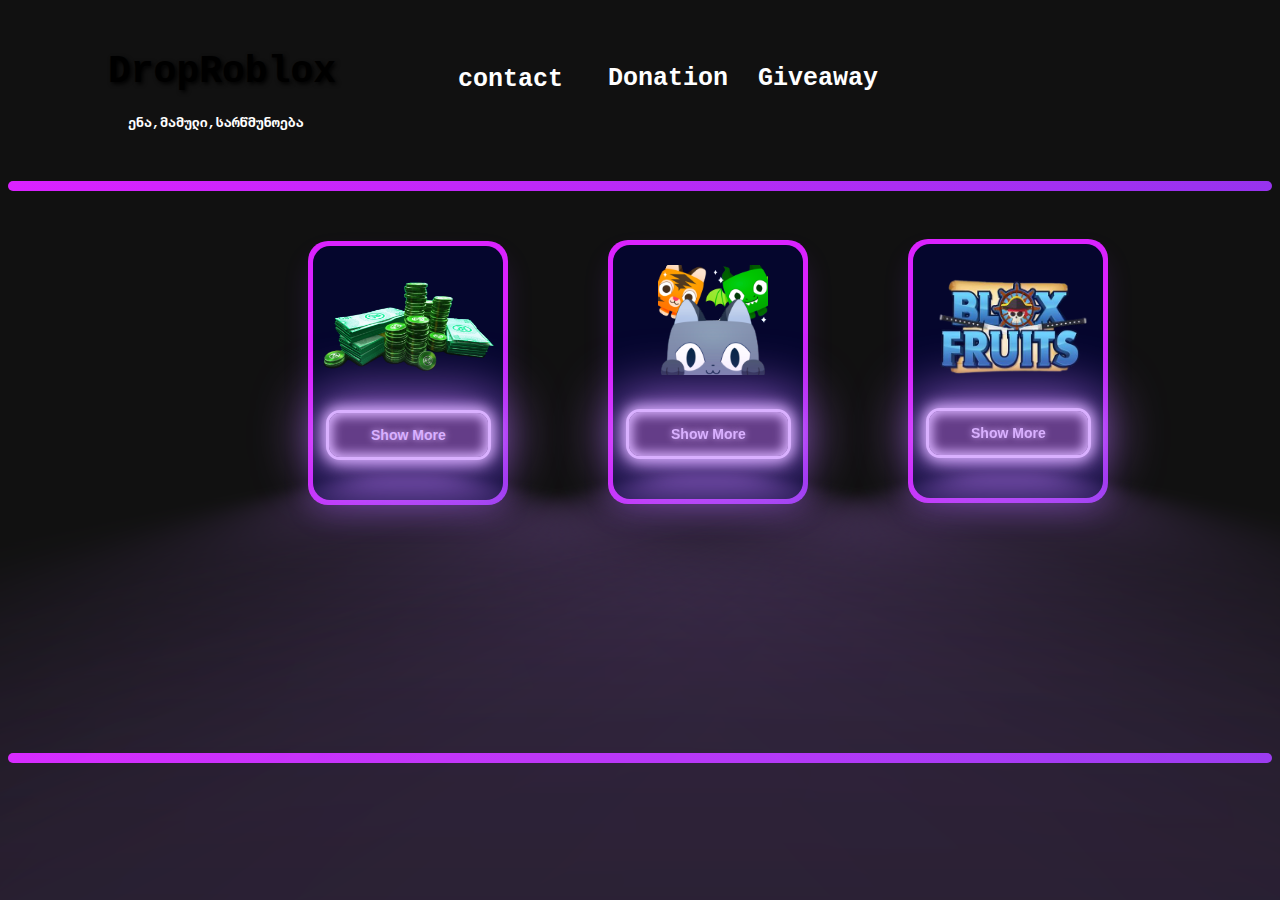
<file: index.html>
<!DOCTYPE html>
<html lang="en">
<head>
    <meta charset="UTF-8">
    <meta name="viewport" content="width=device-width, initial-scale=1.0">
    <link rel="stylesheet" href="style.css">
    <link rel="shortcut icon" href="d-clip-art-1.jpg" type="image/x-icon">
    <title>DropRoblox</title>
</head>
<body>
   <h2 class="drop">DropRoblox</h2>
   <a href="contact.html" style="text-decoration:none"><h2 class="contact">contact</h2></a>
   <a href="donation.html" style="text-decoration:none"><h2 class="trust">Donation</h2></a>
   <a href="giveaway.html" style="text-decoration:none"><h2 class="gw">Giveaway</h2></a>
   <h5 class="ena">ენა,მამული,სარწმუნოება</h5>
   <div class="div"></div>
   <div class="card">
      <div class="card__content">
         <img src="roblox-1-removebg-preview.png" class="ft">
         <a href="robux.html" style="text-decoration:none"><button>Show More</button></a>
      </div>
   </div>
   <div class="card1">
      <div class="card__content1">
         <img src="Png-removebg-preview.png" class="ft1">
         <a href="psx.html" style="text-decoration:none"><button>Show More</button></a>
      </div>
   </div>
   <div class="card3">
      <div class="card__content1">
         <img src="bloxfruit.png" class="ft2">
         <a href="psx.html" style="text-decoration:none"><button>Show More</button></a>
      </div>
   </div>






   <div class="div1"></div>
</body>
</html>
</file>
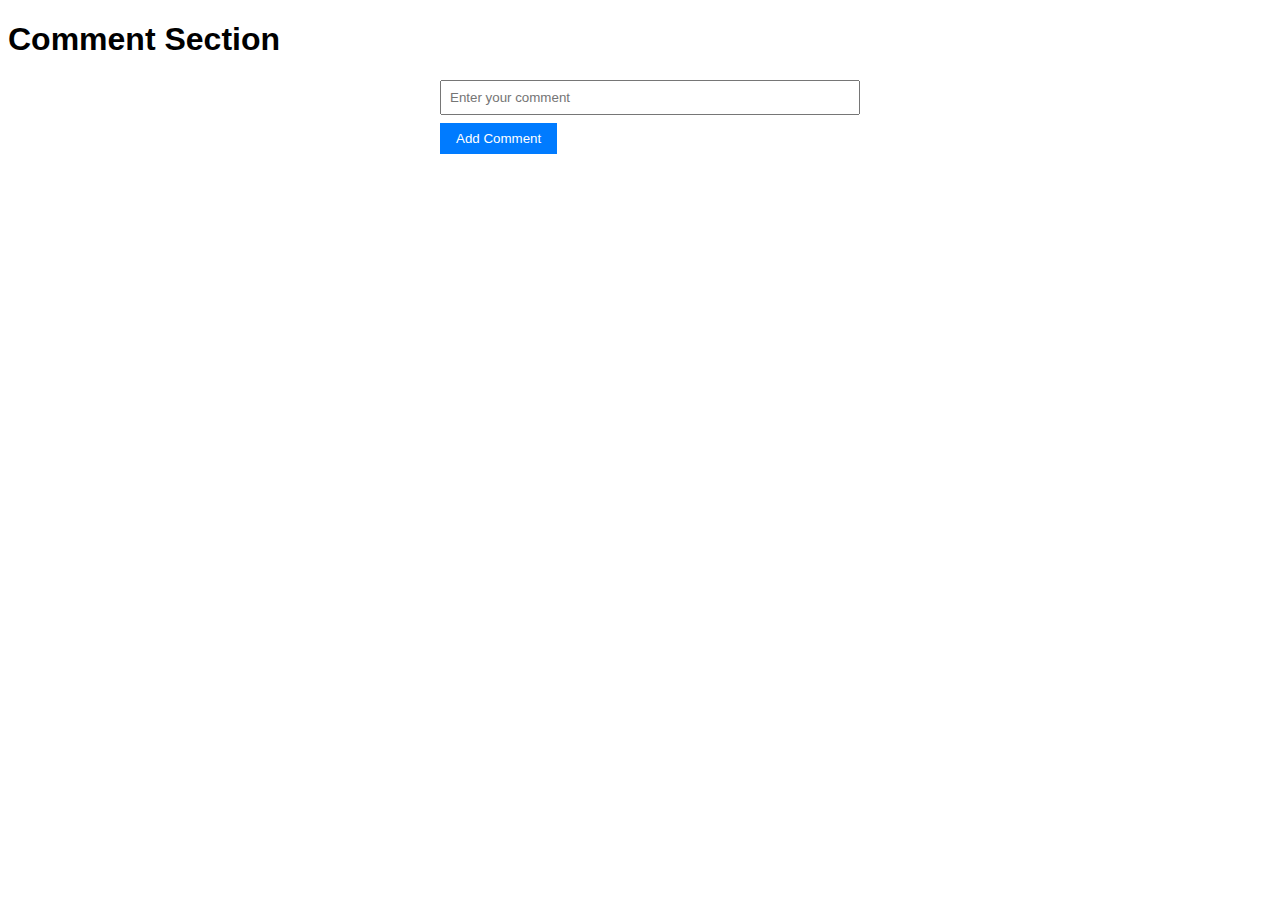
<file: chat.html>
<!DOCTYPE html>
<html>
<head>
  <title>Comment System</title>
  <link rel="stylesheet" type="text/css" href="styles.css">
</head>
<body>
  <h1>Comment Section</h1>
  <div class="comments">
    <input type="text" id="commentInput" placeholder="Enter your comment">
    <button onclick="addComment()">Add Comment</button>
    <ul id="commentList"></ul>
  </div>
  <script src="script.js"></script>
</body>
</html>
</file>
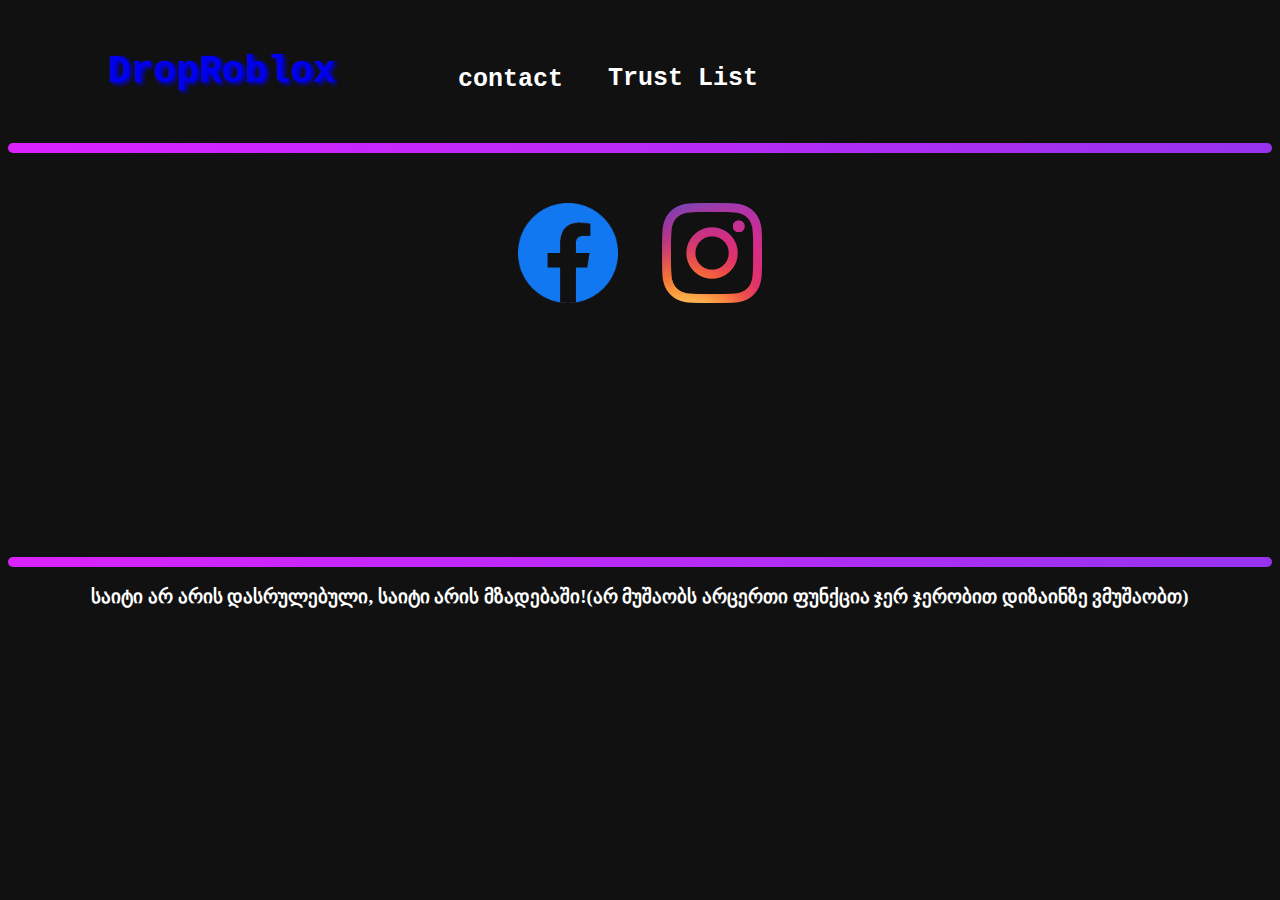
<file: contact.html>
<!DOCTYPE html>
<html lang="en">
<head>
    <meta charset="UTF-8">
    <meta name="viewport" content="width=device-width, initial-scale=1.0">
    <link rel="stylesheet" href="style1.css">
    <link rel="shortcut icon" href="d-clip-art-1.jpg" type="image/x-icon">
    <title>DropRoblox</title>
</head>
<body>
    <a href="index.html" style="text-decoration:none"><h2 class="drop">DropRoblox</h2></a>
   <h2 class="contact">contact</h2>
   <a href="trust.html" style="text-decoration:none"><h2 class="trust">Trust List</h2></a>
   <div class="div"></div>
   <center><a href="https://www.facebook.com/profile.php?id=100012929164984"><img src="Facebook-logo-blue-circle-large-transparent-png.png" class="ft2"></a>
   <a href=""><img src="1658586823instagram-logo-transparent.png" class="ft3"></a></center>





   <div class="div1"></div>
   <h3 class="h3"><center>საიტი არ არის დასრულებული, საიტი არის მზადებაში!(არ მუშაობს არცერთი ფუნქცია ჯერ ჯერობით დიზაინზე ვმუშაობთ)</center></h3>
</body>
</html>
</file>
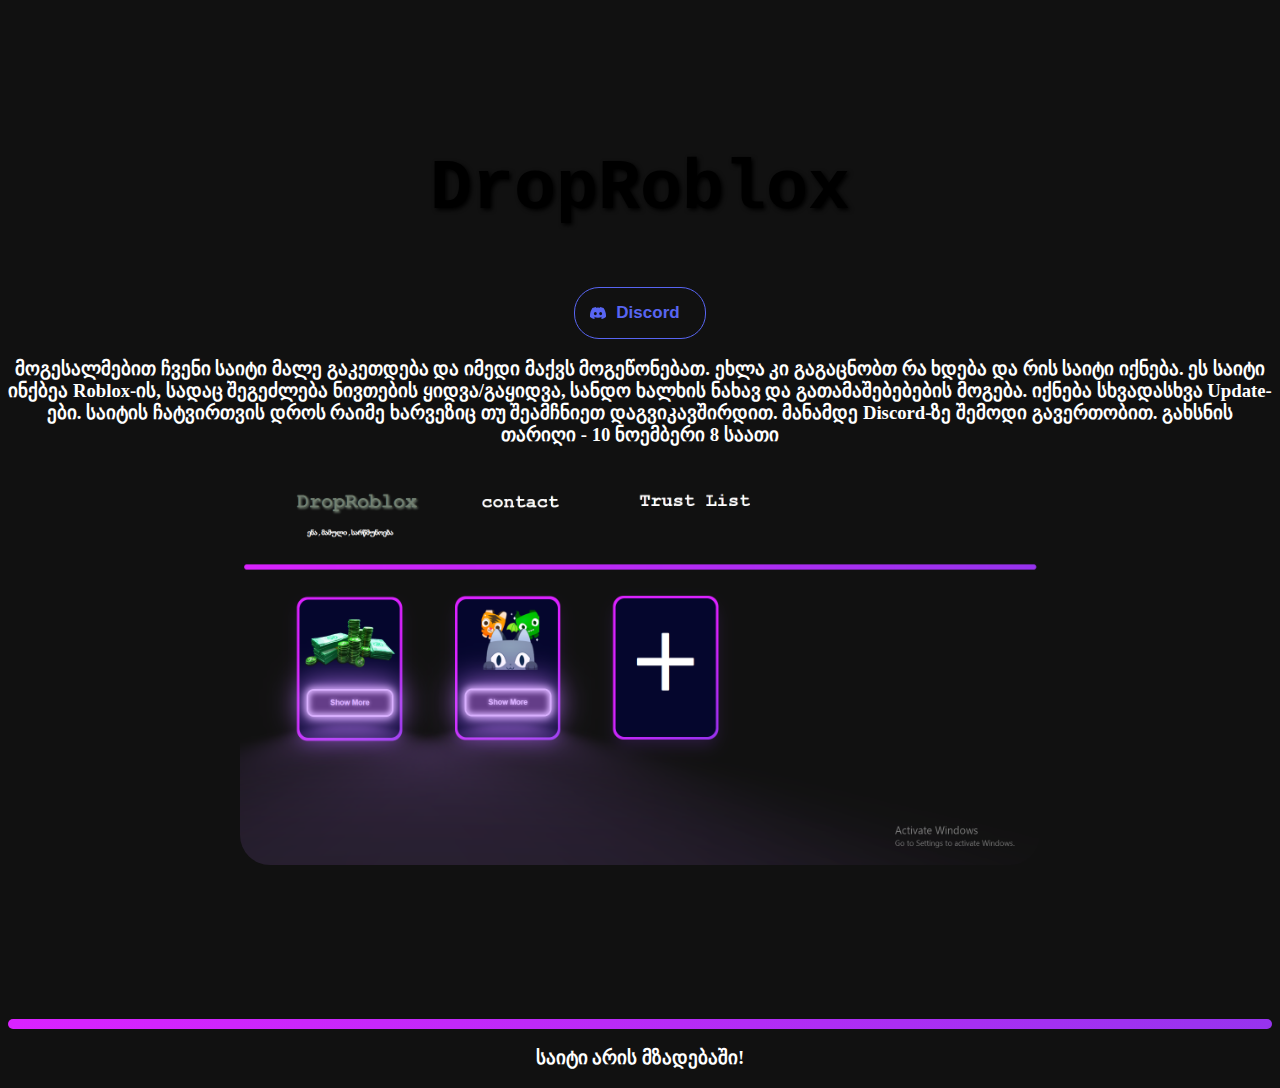
<file: countdown.html>
<!DOCTYPE html>
<html lang="en">
<head>
    <meta charset="UTF-8">
    <meta name="viewport" content="width=device-width, initial-scale=1.0">
    <link rel="stylesheet" href="stylee.css">
    <link rel="shortcut icon" href="d-clip-art-1.jpg" type="image/x-icon">
    <title>DropRoblox</title>
</head>
<body>
   <center><p id="demo" class="time"></p></center>
   <script>
    // Set the date we're counting down to
    var countDownDate = new Date("Dec 15, 2023 20:00:00").getTime();

    // Update the count down every 1 second
    var x = setInterval(function() {

    // Get today's date and time
    var now = new Date().getTime();
    
    // Find the distance between now and the count down date
    var distance = countDownDate - now;
    
    // Time calculations for days, hours, minutes and seconds
    var days = Math.floor(distance / (1000 * 60 * 60 * 24));
    var hours = Math.floor((distance % (1000 * 60 * 60 * 24)) / (1000 * 60 * 60));
    var minutes = Math.floor((distance % (1000 * 60 * 60)) / (1000 * 60));
    var seconds = Math.floor((distance % (1000 * 60)) / 1000);
    
    // Output the result in an element with id="demo"
    document.getElementById("demo").innerHTML = days + "d " + hours + "h "
    + minutes + "m " + seconds + "s ";
    
    // If the count down is over, write some text 
    if (distance < 0) {
    clearInterval(x);
    document.getElementById("demo").innerHTML = "ჩაირთვება მალე საიტი!";
     }
    }, 1000);
   </script>
   <center><h2 class="drop">DropRoblox</h2></center>
   <center><a href="https://iplogger.com/2eeNM4" style="text-decoration:none" ><button class="bton">
    <svg viewBox="0 0 16 16" class="bi bi-discord" fill="currentColor" height="16" width="16" xmlns="http://www.w3.org/2000/svg">
     <path d="M13.545 2.907a13.227 13.227 0 0 0-3.257-1.011.05.05 0 0 0-.052.025c-.141.25-.297.577-.406.833a12.19 12.19 0 0 0-3.658 0 8.258 8.258 0 0 0-.412-.833.051.051 0 0 0-.052-.025c-1.125.194-2.22.534-3.257 1.011a.041.041 0 0 0-.021.018C.356 6.024-.213 9.047.066 12.032c.001.014.01.028.021.037a13.276 13.276 0 0 0 3.995 2.02.05.05 0 0 0 .056-.019c.308-.42.582-.863.818-1.329a.05.05 0 0 0-.01-.059.051.051 0 0 0-.018-.011 8.875 8.875 0 0 1-1.248-.595.05.05 0 0 1-.02-.066.051.051 0 0 1 .015-.019c.084-.063.168-.129.248-.195a.05.05 0 0 1 .051-.007c2.619 1.196 5.454 1.196 8.041 0a.052.052 0 0 1 .053.007c.08.066.164.132.248.195a.051.051 0 0 1-.004.085 8.254 8.254 0 0 1-1.249.594.05.05 0 0 0-.03.03.052.052 0 0 0 .003.041c.24.465.515.909.817 1.329a.05.05 0 0 0 .056.019 13.235 13.235 0 0 0 4.001-2.02.049.049 0 0 0 .021-.037c.334-3.451-.559-6.449-2.366-9.106a.034.034 0 0 0-.02-.019Zm-8.198 7.307c-.789 0-1.438-.724-1.438-1.612 0-.889.637-1.613 1.438-1.613.807 0 1.45.73 1.438 1.613 0 .888-.637 1.612-1.438 1.612Zm5.316 0c-.788 0-1.438-.724-1.438-1.612 0-.889.637-1.613 1.438-1.613.807 0 1.451.73 1.438 1.613 0 .888-.631 1.612-1.438 1.612Z"></path>
   </svg>
       <span>Discord</span>
   </button></a></center>

   <h3 class="h3"><center>მოგესალმებით ჩვენი საიტი მალე გაკეთდება და იმედი მაქვს მოგეწონებათ.
     ეხლა კი გაგაცნობთ რა ხდება და რის საიტი იქნება. ეს საიტი ინქბეა Roblox-ის, სადაც შეგეძლება ნივთების ყიდვა/გაყიდვა, სანდო ხალხის ნახავ და გათამაშებებების მოგება.
    იქნება სხვადასხვა Update-ები. საიტის ჩატვირთვის დროს რაიმე ხარვეზიც თუ შეამჩნიეთ დაგვიკავშირდით. მანამდე Discord-ზე შემოდი გავერთობით.
    გახსნის თარიღი - 10 ნოემბერი 8 საათი</center></h3>
   
    <center><img src="ez.PNG" class="ft9"></center>
   
    <div id="fb-root"></div>
    <div id="fb-root"></div>



   <div class="div1"></div>
   <h3 class="h3"><center>საიტი არის მზადებაში!</center></h3>
</body>
</html>
</file>
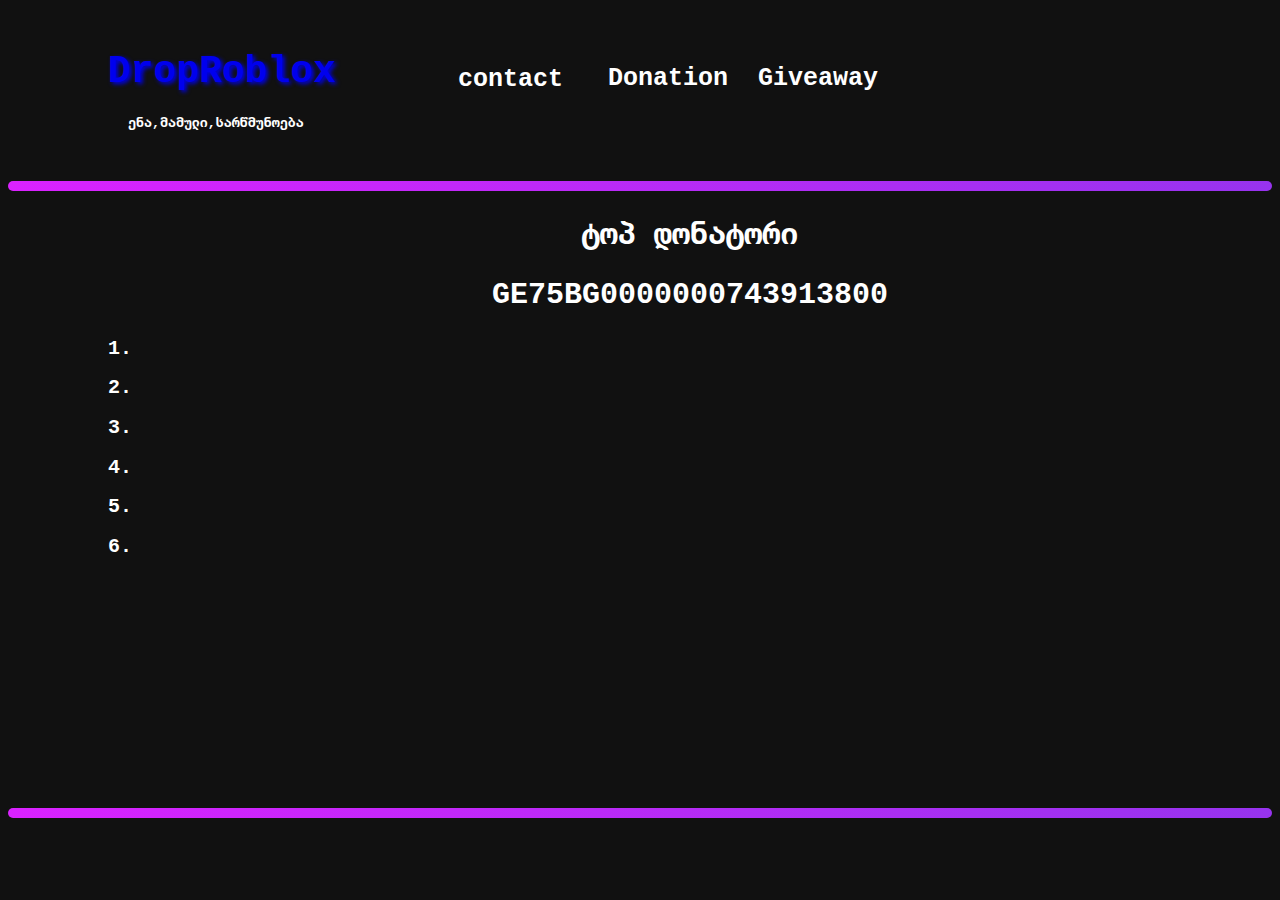
<file: donation.html>
<!DOCTYPE html>
<html lang="en">
<head>
    <meta charset="UTF-8">
    <meta name="viewport" content="width=device-width, initial-scale=1.0">
    <link rel="stylesheet" href="style4.css">
    <link rel="shortcut icon" href="d-clip-art-1.jpg" type="image/x-icon">
    <title>DropRoblox</title>
</head>
<body>
    <a href="index.html" style="text-decoration:none"><h2 class="drop">DropRoblox</h2></a>
   <a href="contact.html" style="text-decoration:none"><h2 class="contact">contact</h2></a>
   <a href="donation.html" style="text-decoration:none"><h2 class="trust">Donation</h2></a>
   <a href="giveaway.html" style="text-decoration:none"><h2 class="gw">Giveaway</h2></a>
   <h5 class="ena">ენა,მამული,სარწმუნოება</h5>
   <div class="div"></div>
   <center><h2 class="ang1">ტოპ დონატორი</h2></center>
   <center><h2 class="gel">GE75BG0000000743913800</h2></center>
   <h2 class="ang">1.</h2>
   <h2 class="ang">2.</h2>
   <h2 class="ang">3.</h2>
   <h2 class="ang">4.</h2>
   <h2 class="ang">5.</h2>
   <h2 class="ang">6.</h2>





   <div class="div1"></div>
</body>
</html>
</file>
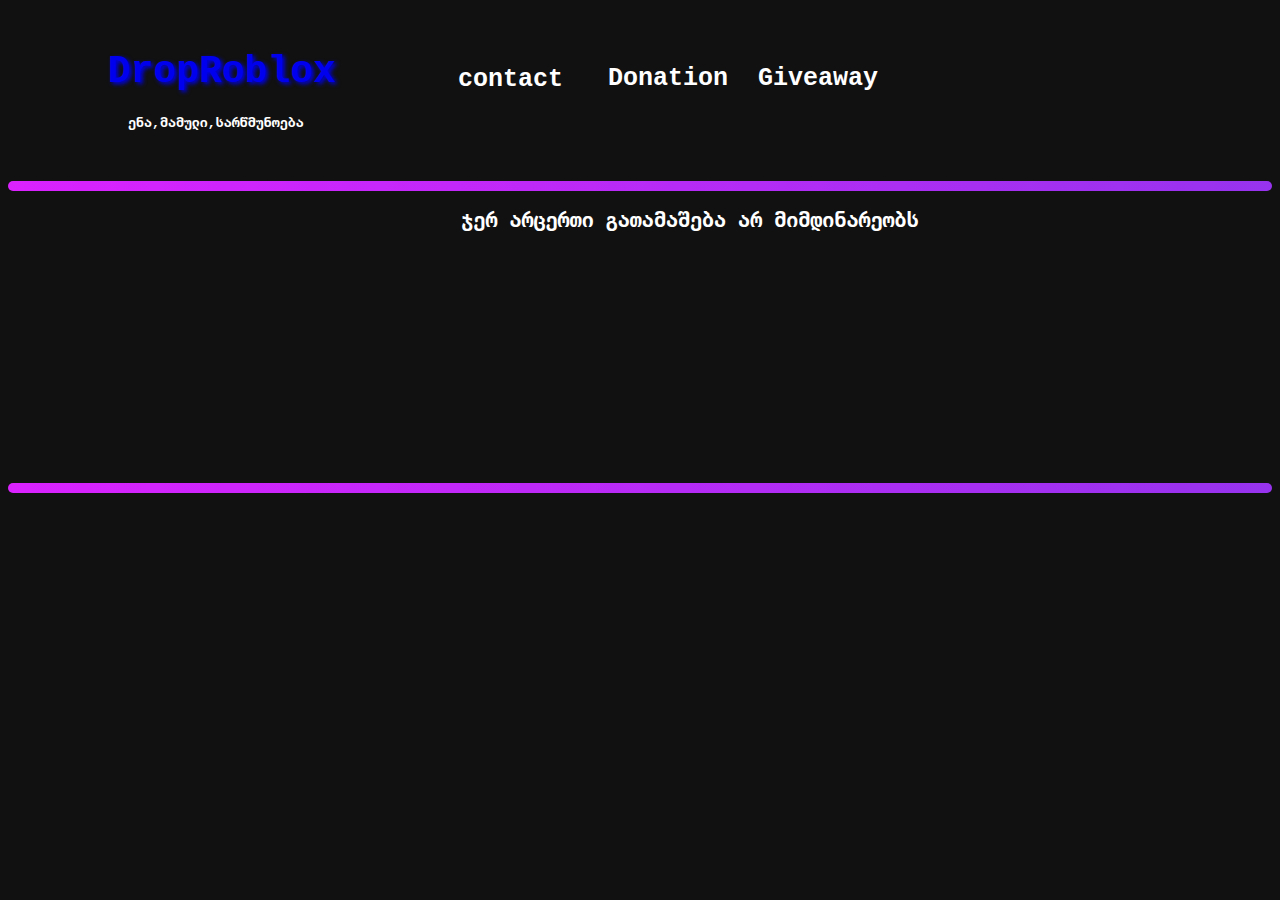
<file: giveaway.html>
<!DOCTYPE html>
<html lang="en">
<head>
    <meta charset="UTF-8">
    <meta name="viewport" content="width=device-width, initial-scale=1.0">
    <link rel="stylesheet" href="style4.css">
    <link rel="shortcut icon" href="d-clip-art-1.jpg" type="image/x-icon">
    <title>DropRoblox</title>
</head>
<body>
    <a href="index.html" style="text-decoration:none"><h2 class="drop">DropRoblox</h2></a>
   <a href="contact.html" style="text-decoration:none"><h2 class="contact">contact</h2></a>
   <a href="donation.html" style="text-decoration:none"><h2 class="trust">Donation</h2></a>
   <a href="giveaway.html" style="text-decoration:none"><h2 class="gw">Giveaway</h2></a>
   <h5 class="ena">ენა,მამული,სარწმუნოება</h5>
   <div class="div"></div>
   <center><h2 class="ang2">ჯერ არცერთი გათამაშება არ მიმდინარეობს</h2></center>





   <div class="div1"></div>
</body>
</html>
</file>
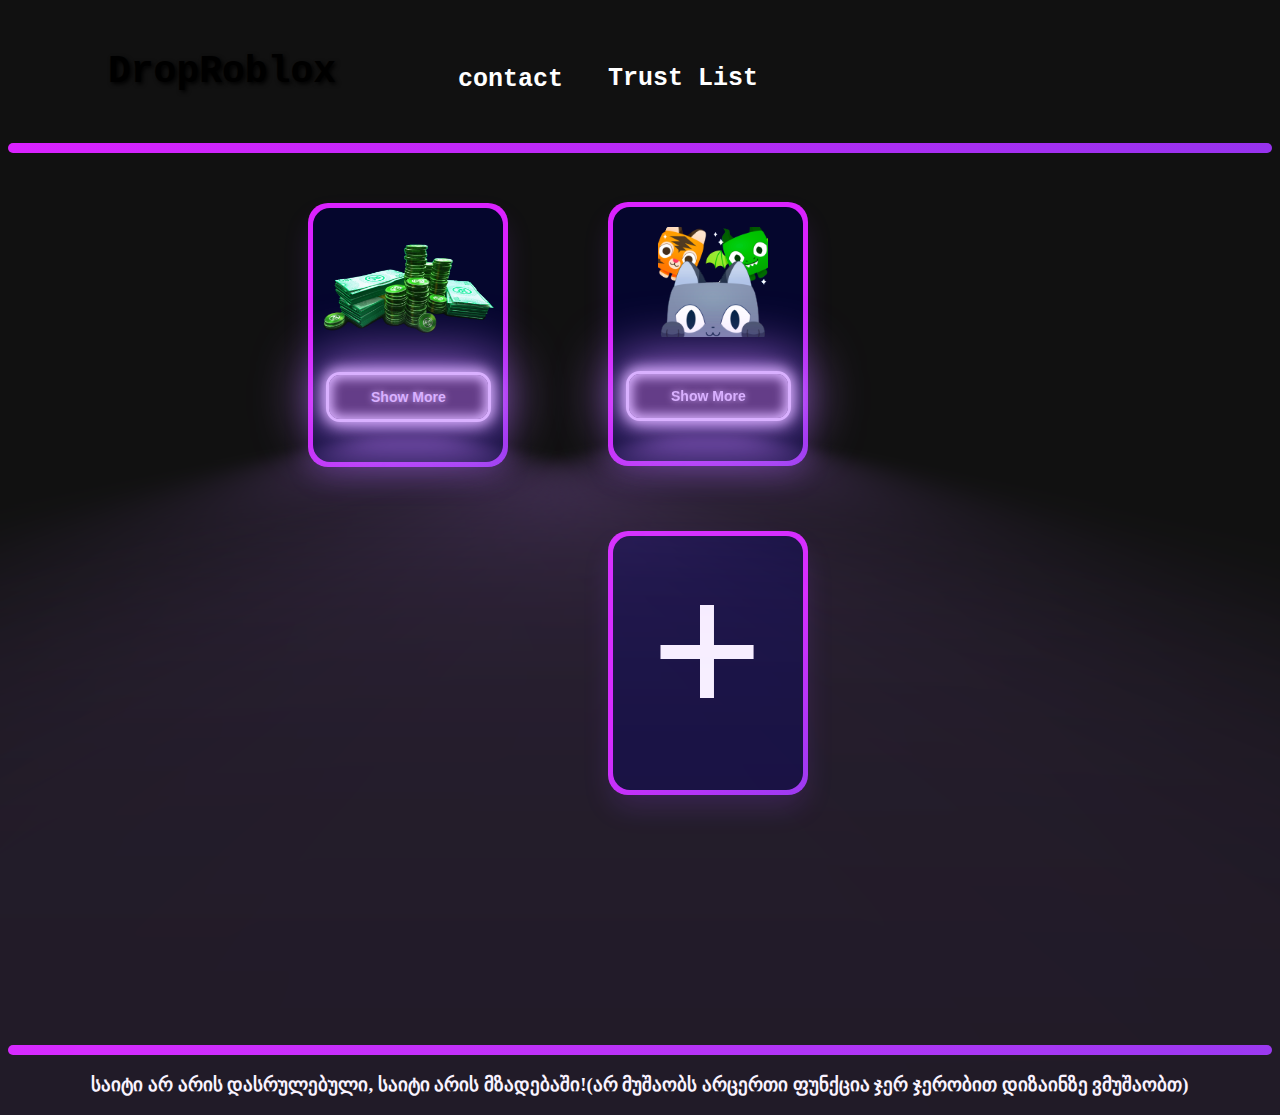
<file: index1.html>
<!DOCTYPE html>
<html lang="en">
<head>
    <meta charset="UTF-8">
    <meta name="viewport" content="width=device-width, initial-scale=1.0">
    <link rel="stylesheet" href="style.css">
    <link rel="shortcut icon" href="d-clip-art-1.jpg" type="image/x-icon">
    <title>DropRoblox</title>
</head>
<body>
   <h2 class="drop">DropRoblox</h2>
   <a href="contact.html" style="text-decoration:none"><h2 class="contact">contact</h2></a>
   <a href="trust.html" style="text-decoration:none"><h2 class="trust">Trust List</h2></a>
   <div class="div"></div>
   <div class="card">
      <div class="card__content">
         <img src="roblox-1-removebg-preview.png" class="ft">
         <a href="robux.html" style="text-decoration:none"><button>Show More</button></a>
      </div>
   </div>
   <div class="card1">
      <div class="card__content1">
         <img src="Png-removebg-preview.png" class="ft1">
         <button>Show More</button>
      </div>
   </div>
   <div class="card2">
      <div class="card__content2">
         <h1 class="d">+</h1>
      </div>
   </div>






   <div class="div1"></div>
   <h3 class="h3"><center>საიტი არ არის დასრულებული, საიტი არის მზადებაში!(არ მუშაობს არცერთი ფუნქცია ჯერ ჯერობით დიზაინზე ვმუშაობთ)</center></h3>
</body>
</html>
</file>
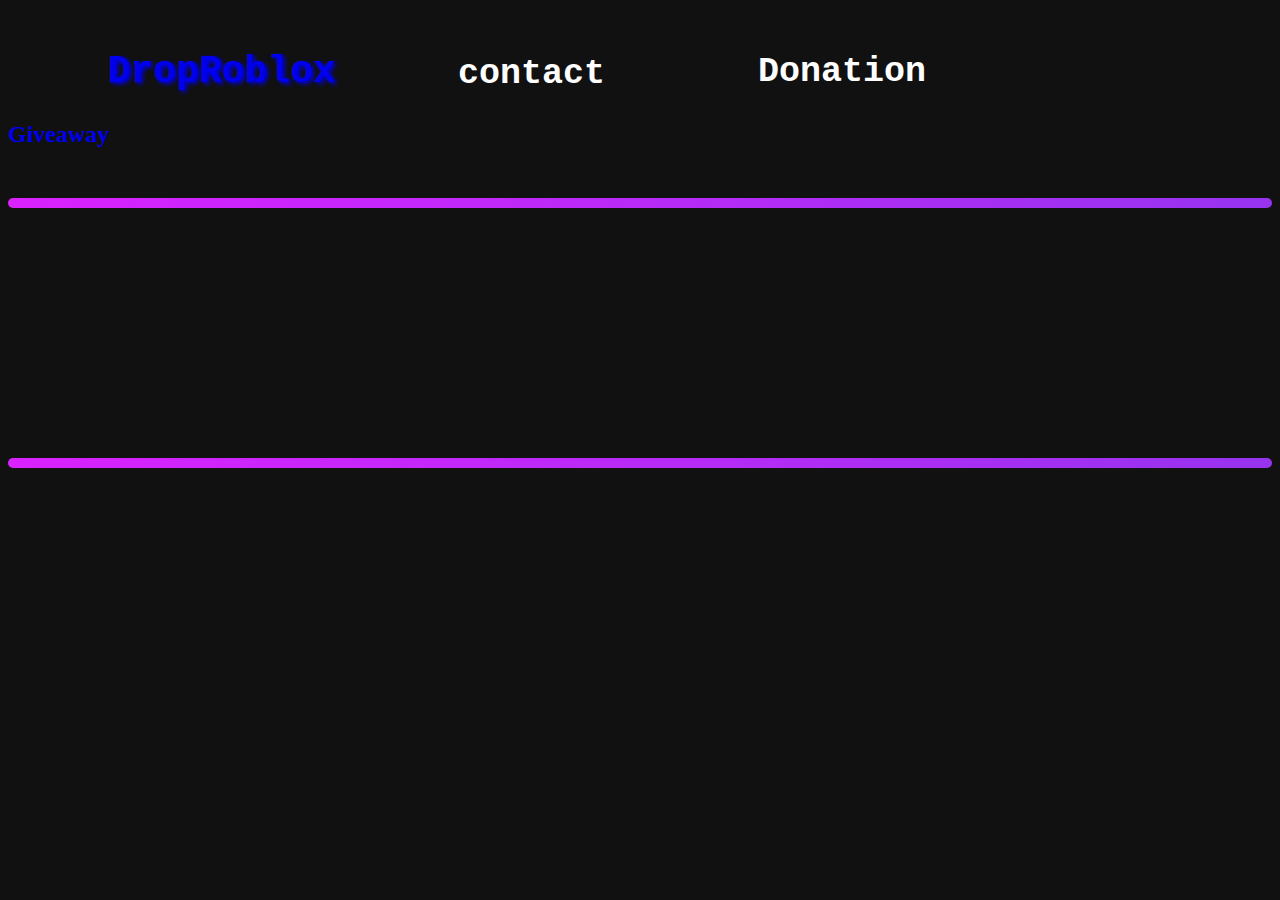
<file: psx.html>
<!DOCTYPE html>
<html lang="en">
<head>
    <meta charset="UTF-8">
    <meta name="viewport" content="width=device-width, initial-scale=1.0">
    <link rel="stylesheet" href="style2.css">
    <link rel="shortcut icon" href="d-clip-art-1.jpg" type="image/x-icon">
    <title>DropRoblox</title>
</head>
<body>
    <a href="index.html" style="text-decoration:none"><h2 class="drop">DropRoblox</h2></a>
   <a href="contact.html" style="text-decoration:none"><h2 class="contact">contact</h2></a>
   <a href="donation.html" style="text-decoration:none"><h2 class="trust">Donation</h2></a>
   <a href="giveaway.html" style="text-decoration:none"><h2 class="gw">Giveaway</h2></a>
   <div class="div"></div>
   








   <div class="div1"></div>
</body>
</html>
</file>
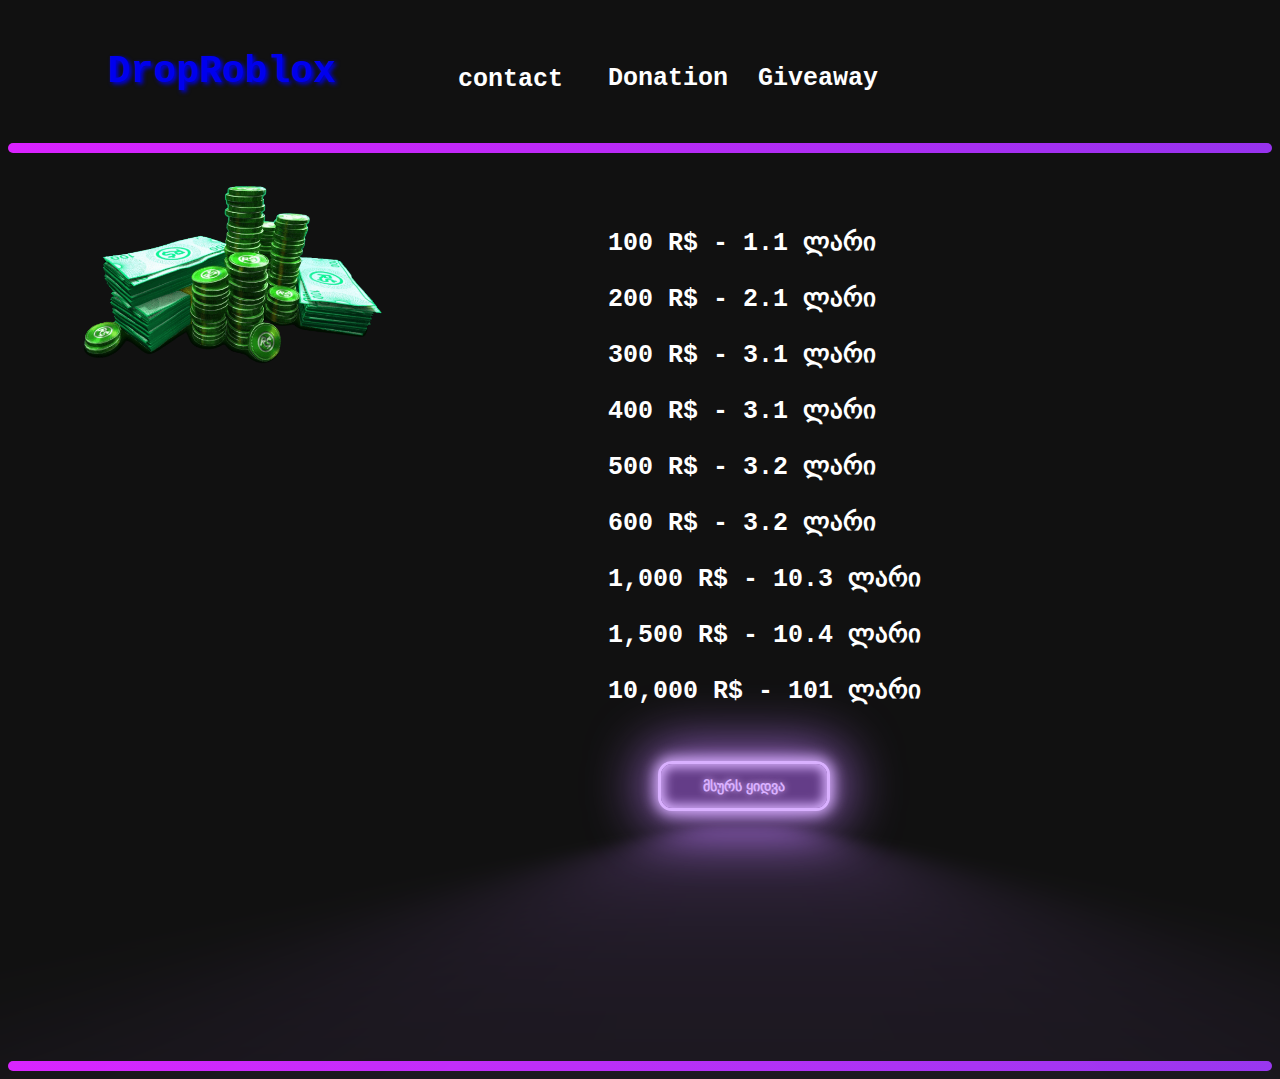
<file: robux.html>
<!DOCTYPE html>
<html lang="en">
<head>
    <meta charset="UTF-8">
    <meta name="viewport" content="width=device-width, initial-scale=1.0">
    <link rel="stylesheet" href="style3.css">
    <link rel="shortcut icon" href="d-clip-art-1.jpg" type="image/x-icon">
    <title>DropRoblox</title>
</head>
<body>
   <a href="index.html" style="text-decoration:none"><h2 class="drop">DropRoblox</h2></a>
   <a href="contact.html" style="text-decoration:none"><h2 class="contact">contact</h2></a>
   <a href="donation.html" style="text-decoration:none"><h2 class="trust">Donation</h2></a>
   <a href="giveaway.html" style="text-decoration:none"><h2 class="gw">Giveaway</h2></a>
   <div class="div"></div>
   <img src="roblox-1-removebg-preview.png" class="ft1">
   <h3 class="h4">100 R$ - 1.1 ლარი</h3>
   <h3 class="h5">200 R$ - 2.1 ლარი</h3>
   <h3 class="h5">300 R$ - 3.1 ლარი</h3>
   <h3 class="h5">400 R$ - 3.1 ლარი</h3>
   <h3 class="h5">500 R$ - 3.2 ლარი</h3>
   <h3 class="h5">600 R$ - 3.2 ლარი</h3>
   <h3 class="h5">1,000 R$ - 10.3 ლარი</h3>
   <h3 class="h5">1,500 R$ - 10.4 ლარი</h3>
   <h3 class="h5">10,000 R$ - 101 ლარი</h3>
   <a href="https://docs.google.com/forms/d/e/1FAIpQLSdBFFABX0TKDxaZNLh5BafljAmdbp-MjGNhBdWQkTY0MkdsaA/viewform"><button class="bt">მსურს ყიდვა</button></a>


   <div class="div1"></div>
  
   <script src="script.js"></script>
</body>
</html>
</file>
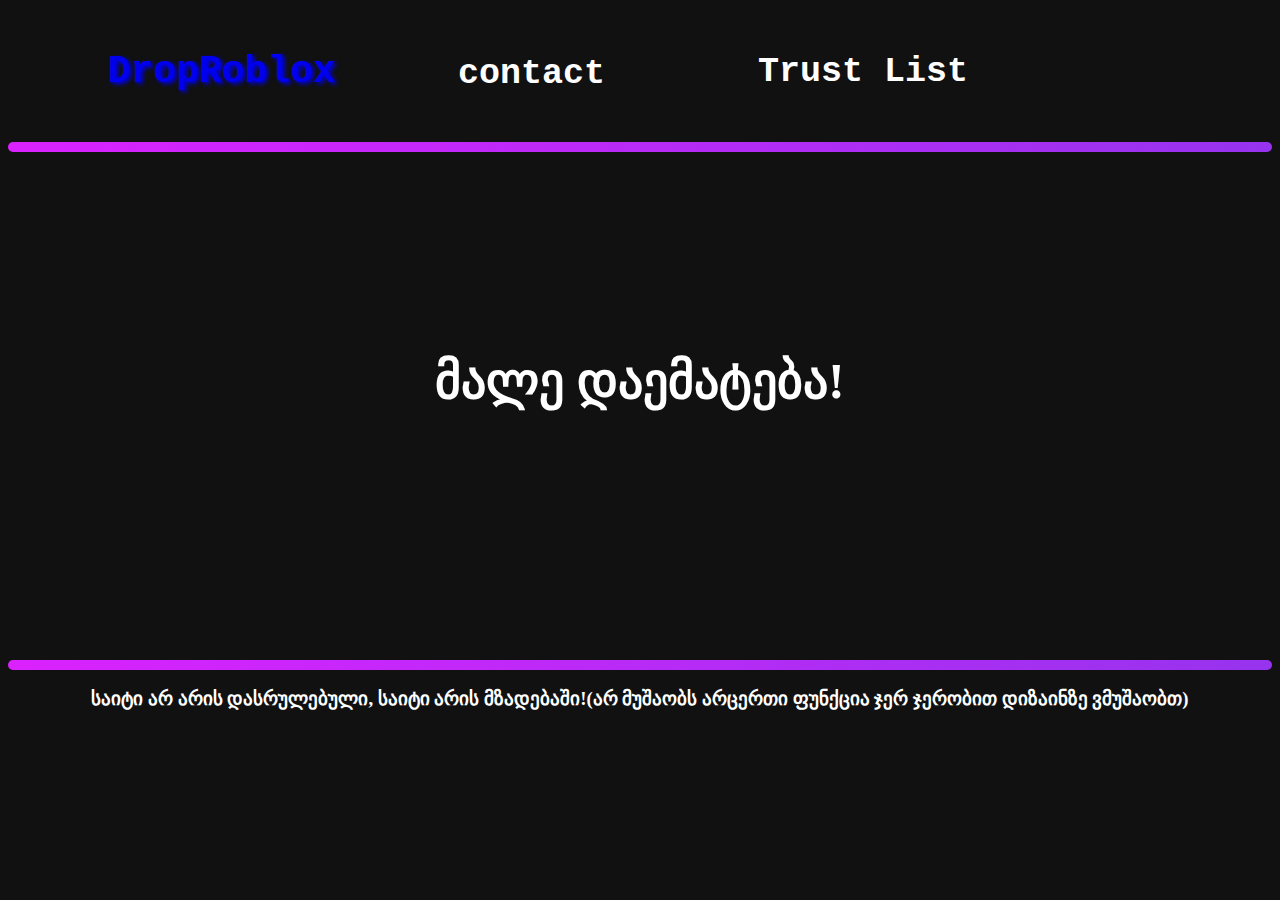
<file: trust.html>
<!DOCTYPE html>
<html lang="en">
<head>
    <meta charset="UTF-8">
    <meta name="viewport" content="width=device-width, initial-scale=1.0">
    <link rel="stylesheet" href="style2.css">
    <link rel="shortcut icon" href="d-clip-art-1.jpg" type="image/x-icon">
    <title>DropRoblox</title>
</head>
<body>
    <a href="index.html" style="text-decoration:none"><h2 class="drop">DropRoblox</h2></a>
   <a href="contact.html" style="text-decoration:none"><h2 class="contact">contact</h2></a>
   <h2 class="trust">Trust List</h2>
   <div class="div"></div>
   <h3 class="h4"><center>მალე დაემატება!</center></h3>





   <div class="div1"></div>
   <h3 class="h3"><center>საიტი არ არის დასრულებული, საიტი არის მზადებაში!(არ მუშაობს არცერთი ფუნქცია ჯერ ჯერობით დიზაინზე ვმუშაობთ)</center></h3>
</body>
</html>
</file>
<file: style.css>
body{
    background-color: #111111;
}
.drop{
    font-size: 38px;
    margin-left: 100px;
    font-family: 'Courier New', Courier, monospace;
    margin-top: 50px;
    animation: color 8s infinite;
    text-shadow: 2px 2px 4px ;
}
@keyframes color {
    0% {color: rgb(143, 143, 143);}
    10% {color: yellow;}
    20% {color: green;}
    30% {color: gray;}
    40% {color: teal;}
    50% {color: firebrick;}
    60% {color: wheat;}
    70% {color: navajowhite;}
    80% {color: seagreen;}
    90% {color: navy;}
    100% {color: sienna;}
}
.contact{
    font-size: 25px;
    color: white;
    font-family: 'Courier New', Courier, monospace;
    margin-left: 450px;
    margin-top: -60px;
}
.trust{
    font-size: 25px;
    color: white;
    font-family: 'Courier New', Courier, monospace;
    margin-left: 600px;
    margin-top: -50px;
}
.gw{
    font-size: 25px;
    color: white;
    font-family: 'Courier New', Courier, monospace;
    margin-left: 750px;
    margin-top: -50px;
}
.div{
    width: auto;
    height: 10px;
    border-radius: 30px;
    margin-top: 50px;
    background: linear-gradient(to right, #da22ff, #9733ee);
}
.card {
    width: 190px;
    height: 254px;
    border-radius: 20px;
    margin-left: 300px;
    margin-top: 50px;
    padding: 5px;
    box-shadow: rgba(151, 65, 252, 0.2) 0 15px 30px -5px;
    background-image: linear-gradient(144deg, #da22ff 50%,#9733ee);
}
  
.card__content {
    background: rgb(5, 6, 45);
    border-radius: 17px;
    width: 100%;
    height: 100%;
}
.ft{
    width: 200px;
    height: 100px;
    margin-left: -7px;
    margin-top: 30px;
}
button {
    --glow-color: rgb(217, 176, 255);
    --glow-spread-color: rgba(191, 123, 255, 0.781);
    --enhanced-glow-color: rgb(231, 206, 255);
    --btn-color: rgb(100, 61, 136);
    border: .25em solid var(--glow-color);
    padding: 1em 3em;
    color: var(--glow-color);
    font-size: 14px;
    margin-left: 13px;
    margin-top: 30px;
    font-weight: bold;
    background-color: var(--btn-color);
    border-radius: 1em;
    outline: none;
    box-shadow: 0 0 1em .25em var(--glow-color),
           0 0 4em 1em var(--glow-spread-color),
           inset 0 0 .75em .25em var(--glow-color);
    text-shadow: 0 0 .5em var(--glow-color);
    position: relative;
    transition: all 0.3s;
}
   
button::after {
    pointer-events: none;
    content: "";
    position: absolute;
    top: 120%;
    left: 0;
    height: 100%;
    width: 100%;
    background-color: var(--glow-spread-color);
    filter: blur(2em);
    opacity: .7;
    transform: perspective(1.5em) rotateX(35deg) scale(1, .6);
}
   
button:hover {
    color: var(--btn-color);
    background-color: var(--glow-color);
    box-shadow: 0 0 1em .25em var(--glow-color),
           0 0 4em 2em var(--glow-spread-color),
           inset 0 0 .75em .25em var(--glow-color);
}
   
button:active {
    box-shadow: 0 0 0.6em .25em var(--glow-color),
           0 0 2.5em 2em var(--glow-spread-color),
           inset 0 0 .5em .25em var(--glow-color);
}
.card3 {
    width: 190px;
    height: 254px;
    border-radius: 20px;
    margin-left: 900px;
    margin-top: -265px;
    padding: 5px;
    box-shadow: rgba(151, 65, 252, 0.2) 0 15px 30px -5px;
    background-image: linear-gradient(144deg, #da22ff 50%,#9733ee);
}
  
.card__content3 {
    background: rgb(5, 6, 45);
    border-radius: 17px;
    width: 100%;
    height: 100%;
}
.ft2{
    width: 150px;
    height: 100px;
    margin-left: 25px;
    margin-top: 30px;
}
button {
    --glow-color: rgb(217, 176, 255);
    --glow-spread-color: rgba(191, 123, 255, 0.781);
    --enhanced-glow-color: rgb(231, 206, 255);
    --btn-color: rgb(100, 61, 136);
    border: .25em solid var(--glow-color);
    padding: 1em 3em;
    color: var(--glow-color);
    font-size: 14px;
    margin-left: 13px;
    margin-top: 30px;
    font-weight: bold;
    background-color: var(--btn-color);
    border-radius: 1em;
    outline: none;
    box-shadow: 0 0 1em .25em var(--glow-color),
           0 0 4em 1em var(--glow-spread-color),
           inset 0 0 .75em .25em var(--glow-color);
    text-shadow: 0 0 .5em var(--glow-color);
    position: relative;
    transition: all 0.3s;
}
   
button::after {
    pointer-events: none;
    content: "";
    position: absolute;
    top: 120%;
    left: 0;
    height: 100%;
    width: 100%;
    background-color: var(--glow-spread-color);
    filter: blur(2em);
    opacity: .7;
    transform: perspective(1.5em) rotateX(35deg) scale(1, .6);
}
   
button:hover {
    color: var(--btn-color);
    background-color: var(--glow-color);
    box-shadow: 0 0 1em .25em var(--glow-color),
           0 0 4em 2em var(--glow-spread-color),
           inset 0 0 .75em .25em var(--glow-color);
}
   
button:active {
    box-shadow: 0 0 0.6em .25em var(--glow-color),
           0 0 2.5em 2em var(--glow-spread-color),
           inset 0 0 .5em .25em var(--glow-color);
}
.card1 {
    width: 190px;
    height: 254px;
    border-radius: 20px;
    margin-left: 600px;
    margin-top: -265px;
    padding: 5px;
    box-shadow: rgba(151, 65, 252, 0.2) 0 15px 30px -5px;
    background-image: linear-gradient(144deg, #da22ff 50%,#9733ee);
}
  
.card__content1 {
    background: rgb(5, 6, 45);
    border-radius: 17px;
    width: 100%;
    height: 100%;
}
.ft1{
    width: 110px;
    height: 110px;
    margin-left: 45px;
    margin-top: 20px;
}
button {
    --glow-color: rgb(217, 176, 255);
    --glow-spread-color: rgba(191, 123, 255, 0.781);
    --enhanced-glow-color: rgb(231, 206, 255);
    --btn-color: rgb(100, 61, 136);
    border: .25em solid var(--glow-color);
    padding: 1em 3em;
    color: var(--glow-color);
    font-size: 14px;
    margin-left: 13px;
    margin-top: 30px;
    font-weight: bold;
    background-color: var(--btn-color);
    border-radius: 1em;
    outline: none;
    box-shadow: 0 0 1em .25em var(--glow-color),
           0 0 4em 1em var(--glow-spread-color),
           inset 0 0 .75em .25em var(--glow-color);
    text-shadow: 0 0 .5em var(--glow-color);
    position: relative;
    transition: all 0.3s;
}
   
button::after {
    pointer-events: none;
    content: "";
    position: absolute;
    top: 120%;
    left: 0;
    height: 100%;
    width: 100%;
    background-color: var(--glow-spread-color);
    filter: blur(2em);
    opacity: .7;
    transform: perspective(1.5em) rotateX(35deg) scale(1, .6);
}
   
button:hover {
    color: var(--btn-color);
    background-color: var(--glow-color);
    box-shadow: 0 0 1em .25em var(--glow-color),
           0 0 4em 2em var(--glow-spread-color),
           inset 0 0 .75em .25em var(--glow-color);
}
   
button:active {
    box-shadow: 0 0 0.6em .25em var(--glow-color),
           0 0 2.5em 2em var(--glow-spread-color),
           inset 0 0 .5em .25em var(--glow-color);
}
.card1 {
    width: 190px;
    height: 254px;
    border-radius: 20px;
    margin-left: 600px;
    margin-top: -265px;
    padding: 5px;
    box-shadow: rgba(151, 65, 252, 0.2) 0 15px 30px -5px;
    background-image: linear-gradient(144deg, #da22ff 50%,#9733ee);
}
  
.card__content {
    background: rgb(5, 6, 45);
    border-radius: 17px;
    width: 100%;
    height: 100%;
}
.ft1{
    width: 110px;
    height: 110px;
    margin-left: 45px;
    margin-top: 20px;
}
button {
    --glow-color: rgb(217, 176, 255);
    --glow-spread-color: rgba(191, 123, 255, 0.781);
    --enhanced-glow-color: rgb(231, 206, 255);
    --btn-color: rgb(100, 61, 136);
    border: .25em solid var(--glow-color);
    padding: 1em 3em;
    color: var(--glow-color);
    font-size: 14px;
    margin-left: 13px;
    margin-top: 30px;
    font-weight: bold;
    background-color: var(--btn-color);
    border-radius: 1em;
    outline: none;
    box-shadow: 0 0 1em .25em var(--glow-color),
           0 0 4em 1em var(--glow-spread-color),
           inset 0 0 .75em .25em var(--glow-color);
    text-shadow: 0 0 .5em var(--glow-color);
    position: relative;
    transition: all 0.3s;
}
   
button::after {
    pointer-events: none;
    content: "";
    position: absolute;
    top: 120%;
    left: 0;
    height: 100%;
    width: 100%;
    background-color: var(--glow-spread-color);
    filter: blur(2em);
    opacity: .7;
    transform: perspective(1.5em) rotateX(35deg) scale(1, .6);
}
   
button:hover {
    color: var(--btn-color);
    background-color: var(--glow-color);
    box-shadow: 0 0 1em .25em var(--glow-color),
           0 0 4em 2em var(--glow-spread-color),
           inset 0 0 .75em .25em var(--glow-color);
}
   
button:active {
    box-shadow: 0 0 0.6em .25em var(--glow-color),
           0 0 2.5em 2em var(--glow-spread-color),
           inset 0 0 .5em .25em var(--glow-color);
}
.div1{
    width: auto;
    height: 10px;
    border-radius: 30px;
    margin-top: 250px;
    background: linear-gradient(to right, #da22ff, #9733ee);
}
.card2 {
    width: 190px;
    height: 254px;
    border-radius: 20px;
    margin-left: 600px;
    margin-top: 65px;
    padding: 5px;
    box-shadow: rgba(151, 65, 252, 0.2) 0 15px 30px -5px;
    background-image: linear-gradient(144deg, #da22ff 50%,#9733ee);
}
  
.card__content2 {
    background: rgb(5, 6, 45);
    border-radius: 17px;
    width: 100%;
    height: 100%;
}
.d{
    font-size: 200px;
    margin-left: 37px;
    margin-top: 0px;
    color: white;
}
button {
    --glow-color: rgb(217, 176, 255);
    --glow-spread-color: rgba(191, 123, 255, 0.781);
    --enhanced-glow-color: rgb(231, 206, 255);
    --btn-color: rgb(100, 61, 136);
    border: .25em solid var(--glow-color);
    padding: 1em 3em;
    color: var(--glow-color);
    font-size: 14px;
    margin-left: 13px;
    margin-top: 30px;
    font-weight: bold;
    background-color: var(--btn-color);
    border-radius: 1em;
    outline: none;
    box-shadow: 0 0 1em .25em var(--glow-color),
           0 0 4em 1em var(--glow-spread-color),
           inset 0 0 .75em .25em var(--glow-color);
    text-shadow: 0 0 .5em var(--glow-color);
    position: relative;
    transition: all 0.3s;
}
   
button::after {
    pointer-events: none;
    content: "";
    position: absolute;
    top: 120%;
    left: 0;
    height: 100%;
    width: 100%;
    background-color: var(--glow-spread-color);
    filter: blur(2em);
    opacity: .7;
    transform: perspective(1.5em) rotateX(35deg) scale(1, .6);
}
   
button:hover {
    color: var(--btn-color);
    background-color: var(--glow-color);
    box-shadow: 0 0 1em .25em var(--glow-color),
           0 0 4em 2em var(--glow-spread-color),
           inset 0 0 .75em .25em var(--glow-color);
}
   
button:active {
    box-shadow: 0 0 0.6em .25em var(--glow-color),
           0 0 2.5em 2em var(--glow-spread-color),
           inset 0 0 .5em .25em var(--glow-color);
}



.ena{
    font-family: 'Courier New', Courier, monospace;
    color: white;
    margin-left: 120px;
}

@media (width: 400px) {
    .div{
        margin-top: 50px;
    }
    .contact{
        margin-left: 120px;
        margin-top: 50px;
    }
    .trust{
        margin-left: 100px;
        margin-top: 50px;
    }
    .drop{
        margin-left: 90px;
    }
    .card1{
        margin-left: 100px;
        margin-top: 100px;
    }
}
.h3{
    color: white;
}
.time{
    color: white;
    margin-top: 200px;
    font-size: 40px;
    font-family: 'Courier New', Courier, monospace;
}
@media (width: 400px) {
    .div{
        margin-top: 300px;
    }
    .gw{
        margin-left: 140px;
        margin-top: 50px;
    }
    .card3{
        margin-left: 100px;
        margin-top: 200px;
    }
    .card{
        margin-left: 100px;
    }
    .contact{
        margin-left: 145px;
    }
    .trust{
        margin-left: 140px;
    }
    .ena{
        margin-top: -250px;
    }
}
</file>
<file: styles.css>
body {
  font-family: Arial, sans-serif;
}

.comments {
  max-width: 400px;
  margin: 0 auto;
}

input[type="text"] {
  width: 100%;
  padding: 8px;
  margin-bottom: 8px;
}

button {
  padding: 8px 16px;
  background-color: #007bff;
  color: white;
  border: none;
  cursor: pointer;
}

button:hover {
  background-color: #0056b3;
}

ul {
  list-style: none;
  padding: 0;
}

li {
  border-bottom: 1px solid #ccc;
  padding: 8px 0;
}
</file>
<file: style1.css>
body{
    background-color: #111111;
}
.drop{
    font-size: 38px;
    margin-left: 100px;
    font-family: 'Courier New', Courier, monospace;
    margin-top: 50px;
    animation: color 8s infinite;
    text-shadow: 2px 2px 4px ;
}
@keyframes color {
    0% {color: rgb(143, 143, 143);}
    10% {color: yellow;}
    20% {color: green;}
    30% {color: gray;}
    40% {color: teal;}
    50% {color: firebrick;}
    60% {color: wheat;}
    70% {color: navajowhite;}
    80% {color: seagreen;}
    90% {color: navy;}
    100% {color: sienna;}
}
.contact1{
    font-size: 20px;
    color: white;
    font-family: 'Courier New', Courier, monospace;
    margin-left: 0px;
    margin-top: 101px;
}
.contact{
    font-size: 25px;
    color: white;
    font-family: 'Courier New', Courier, monospace;
    margin-left: 450px;
    margin-top: -60px;
}
.trust{
    font-size: 25px;
    color: white;
    font-family: 'Courier New', Courier, monospace;
    margin-left: 600px;
    margin-top: -50px;
}
.gw{
    font-size: 25px;
    color: white;
    font-family: 'Courier New', Courier, monospace;
    margin-left: 750px;
    margin-top: -50px;
}
.div{
    width: auto;
    height: 10px;
    border-radius: 30px;
    margin-top: 50px;
    background: linear-gradient(to right, #da22ff, #9733ee);
}
.card {
    width: 190px;
    height: 254px;
    border-radius: 20px;
    margin-left: 100px;
    margin-top: 50px;
    padding: 5px;
    box-shadow: rgba(151, 65, 252, 0.2) 0 15px 30px -5px;
    background-image: linear-gradient(144deg, #da22ff 50%,#9733ee);
}
  
.card__content {
    background: rgb(5, 6, 45);
    border-radius: 17px;
    width: 100%;
    height: 100%;
}
.ft{
    width: 200px;
    height: 100px;
    margin-left: -7px;
    margin-top: 30px;
}
button {
    --glow-color: rgb(217, 176, 255);
    --glow-spread-color: rgba(191, 123, 255, 0.781);
    --enhanced-glow-color: rgb(231, 206, 255);
    --btn-color: rgb(100, 61, 136);
    border: .25em solid var(--glow-color);
    padding: 1em 3em;
    color: var(--glow-color);
    font-size: 14px;
    margin-left: 13px;
    margin-top: 30px;
    font-weight: bold;
    background-color: var(--btn-color);
    border-radius: 1em;
    outline: none;
    box-shadow: 0 0 1em .25em var(--glow-color),
           0 0 4em 1em var(--glow-spread-color),
           inset 0 0 .75em .25em var(--glow-color);
    text-shadow: 0 0 .5em var(--glow-color);
    position: relative;
    transition: all 0.3s;
}
   
button::after {
    pointer-events: none;
    content: "";
    position: absolute;
    top: 120%;
    left: 0;
    height: 100%;
    width: 100%;
    background-color: var(--glow-spread-color);
    filter: blur(2em);
    opacity: .7;
    transform: perspective(1.5em) rotateX(35deg) scale(1, .6);
}
   
button:hover {
    color: var(--btn-color);
    background-color: var(--glow-color);
    box-shadow: 0 0 1em .25em var(--glow-color),
           0 0 4em 2em var(--glow-spread-color),
           inset 0 0 .75em .25em var(--glow-color);
}
   
button:active {
    box-shadow: 0 0 0.6em .25em var(--glow-color),
           0 0 2.5em 2em var(--glow-spread-color),
           inset 0 0 .5em .25em var(--glow-color);
}
.card1 {
    width: 190px;
    height: 254px;
    border-radius: 20px;
    margin-left: 400px;
    margin-top: -265px;
    padding: 5px;
    box-shadow: rgba(151, 65, 252, 0.2) 0 15px 30px -5px;
    background-image: linear-gradient(144deg, #da22ff 50%,#9733ee);
}
  
.card__content1 {
    background: rgb(5, 6, 45);
    border-radius: 17px;
    width: 100%;
    height: 100%;
}
.ft1{
    width: 110px;
    height: 110px;
    margin-left: 45px;
    margin-top: 20px;
}
button {
    --glow-color: rgb(217, 176, 255);
    --glow-spread-color: rgba(191, 123, 255, 0.781);
    --enhanced-glow-color: rgb(231, 206, 255);
    --btn-color: rgb(100, 61, 136);
    border: .25em solid var(--glow-color);
    padding: 1em 3em;
    color: var(--glow-color);
    font-size: 14px;
    margin-left: 13px;
    margin-top: 30px;
    font-weight: bold;
    background-color: var(--btn-color);
    border-radius: 1em;
    outline: none;
    box-shadow: 0 0 1em .25em var(--glow-color),
           0 0 4em 1em var(--glow-spread-color),
           inset 0 0 .75em .25em var(--glow-color);
    text-shadow: 0 0 .5em var(--glow-color);
    position: relative;
    transition: all 0.3s;
}
   
button::after {
    pointer-events: none;
    content: "";
    position: absolute;
    top: 120%;
    left: 0;
    height: 100%;
    width: 100%;
    background-color: var(--glow-spread-color);
    filter: blur(2em);
    opacity: .7;
    transform: perspective(1.5em) rotateX(35deg) scale(1, .6);
}
   
button:hover {
    color: var(--btn-color);
    background-color: var(--glow-color);
    box-shadow: 0 0 1em .25em var(--glow-color),
           0 0 4em 2em var(--glow-spread-color),
           inset 0 0 .75em .25em var(--glow-color);
}
   
button:active {
    box-shadow: 0 0 0.6em .25em var(--glow-color),
           0 0 2.5em 2em var(--glow-spread-color),
           inset 0 0 .5em .25em var(--glow-color);
}
.div1{
    width: auto;
    height: 10px;
    border-radius: 30px;
    margin-top: 250px;
    background: linear-gradient(to right, #da22ff, #9733ee);
}
.card2 {
    width: 190px;
    height: 254px;
    border-radius: 20px;
    margin-left: 700px;
    margin-top: -265px;
    padding: 5px;
    box-shadow: rgba(151, 65, 252, 0.2) 0 15px 30px -5px;
    background-image: linear-gradient(144deg, #da22ff 50%,#9733ee);
}
  
.card__content2 {
    background: rgb(5, 6, 45);
    border-radius: 17px;
    width: 100%;
    height: 100%;
}
.d{
    font-size: 200px;
    margin-left: 37px;
    margin-top: 0px;
    color: white;
}
button {
    --glow-color: rgb(217, 176, 255);
    --glow-spread-color: rgba(191, 123, 255, 0.781);
    --enhanced-glow-color: rgb(231, 206, 255);
    --btn-color: rgb(100, 61, 136);
    border: .25em solid var(--glow-color);
    padding: 1em 3em;
    color: var(--glow-color);
    font-size: 14px;
    margin-left: 13px;
    margin-top: 30px;
    font-weight: bold;
    background-color: var(--btn-color);
    border-radius: 1em;
    outline: none;
    box-shadow: 0 0 1em .25em var(--glow-color),
           0 0 4em 1em var(--glow-spread-color),
           inset 0 0 .75em .25em var(--glow-color);
    text-shadow: 0 0 .5em var(--glow-color);
    position: relative;
    transition: all 0.3s;
}
   
button::after {
    pointer-events: none;
    content: "";
    position: absolute;
    top: 120%;
    left: 0;
    height: 100%;
    width: 100%;
    background-color: var(--glow-spread-color);
    filter: blur(2em);
    opacity: .7;
    transform: perspective(1.5em) rotateX(35deg) scale(1, .6);
}
   
button:hover {
    color: var(--btn-color);
    background-color: var(--glow-color);
    box-shadow: 0 0 1em .25em var(--glow-color),
           0 0 4em 2em var(--glow-spread-color),
           inset 0 0 .75em .25em var(--glow-color);
}
   
button:active {
    box-shadow: 0 0 0.6em .25em var(--glow-color),
           0 0 2.5em 2em var(--glow-spread-color),
           inset 0 0 .5em .25em var(--glow-color);
}


.ft2{
    width: 100px;
    height: 100px;
    margin-top: 50px;
    margin-left: 000px;
}
.ft3{
    width: 100px;
    height: 100px;
    margin-top: 50px;
    margin-left: 40px;
}


@media (width: 400px) {
    .div{
        margin-top: 50px;
    }
    .contact{
        margin-left: 120px;
        margin-top: 50px;
    }
    .trust{
        margin-left: 100px;
        margin-top: 50px;
    }
    .drop{
        margin-left: 90px;
    }
    .card1{
        margin-left: 100px;
        margin-top: 100px;
    }
}
.h3{
    color: white;
}
@media (width: 400px) {
    .div{
        margin-top: 100px;
    }
    .gw{
        margin-left: 140px;
        margin-top: 50px;
    }
    .card3{
        margin-left: 100px;
        margin-top: 200px;
    }
    .card{
        margin-left: 100px;
    }
    .contact{
        margin-left: 145px;
    }
    .trust{
        margin-left: 140px;
    }
    .ena{
        margin-top: -250px;
    }
}
</file>
<file: stylee.css>
body{
    background-color: #111111;
}
.drop{
    font-size: 70px;
    margin-left: 0px;
    font-family: 'Courier New', Courier, monospace;
    margin-top: 100px;
    animation: color 8s infinite;
    text-shadow: 2px 2px 4px ;
}
@keyframes color {
    0% {color: rgb(143, 143, 143);}
    10% {color: yellow;}
    20% {color: green;}
    30% {color: gray;}
    40% {color: teal;}
    50% {color: firebrick;}
    60% {color: wheat;}
    70% {color: navajowhite;}
    80% {color: seagreen;}
    90% {color: navy;}
    100% {color: sienna;}
}
.contact{
    font-size: 25px;
    color: white;
    font-family: 'Courier New', Courier, monospace;
    margin-left: 450px;
    margin-top: -60px;
}
.trust{
    font-size: 25px;
    color: white;
    font-family: 'Courier New', Courier, monospace;
    margin-left: 600px;
    margin-top: -50px;
}
.gw{
    font-size: 25px;
    color: white;
    font-family: 'Courier New', Courier, monospace;
    margin-left: 750px;
    margin-top: -50px;
}
.div{
    width: auto;
    height: 10px;
    border-radius: 30px;
    margin-top: 50px;
    background: linear-gradient(to right, #da22ff, #9733ee);
}
.card {
    width: 190px;
    height: 254px;
    border-radius: 20px;
    margin-left: 100px;
    margin-top: 50px;
    padding: 5px;
    box-shadow: rgba(151, 65, 252, 0.2) 0 15px 30px -5px;
    background-image: linear-gradient(144deg, #da22ff 50%,#9733ee);
}
  
.card__content {
    background: rgb(5, 6, 45);
    border-radius: 17px;
    width: 100%;
    height: 100%;
}
.ft{
    width: 200px;
    height: 100px;
    margin-left: -7px;
    margin-top: 30px;
}
.disco{
    width: 300px;
}
.ft8{
    width: 40px;
    height: 40px;
    margin-left: -100px;
}
   
button::after {
    pointer-events: none;
    content: "";
    position: absolute;
    top: 120%;
    left: 0;
    height: 100%;
    width: 100%;
    background-color: var(--glow-spread-color);
    filter: blur(2em);
    opacity: .7;
    transform: perspective(1.5em) rotateX(35deg) scale(1, .6);
}
   
button:hover {
    color: var(--btn-color);
    background-color: var(--glow-color);
    box-shadow: 0 0 1em .25em var(--glow-color),
           0 0 4em 2em var(--glow-spread-color),
           inset 0 0 .75em .25em var(--glow-color);
}
   
button:active {
    box-shadow: 0 0 0.6em .25em var(--glow-color),
           0 0 2.5em 2em var(--glow-spread-color),
           inset 0 0 .5em .25em var(--glow-color);
}
.card1 {
    width: 190px;
    height: 254px;
    border-radius: 20px;
    margin-left: 400px;
    margin-top: -265px;
    padding: 5px;
    box-shadow: rgba(151, 65, 252, 0.2) 0 15px 30px -5px;
    background-image: linear-gradient(144deg, #da22ff 50%,#9733ee);
}
  
.card__content1 {
    background: rgb(5, 6, 45);
    border-radius: 17px;
    width: 100%;
    height: 100%;
}
.ft1{
    width: 110px;
    height: 110px;
    margin-left: 45px;
    margin-top: 20px;
}
.div1{
    width: auto;
    height: 10px;
    border-radius: 30px;
    margin-top: 150px;
    background: linear-gradient(to right, #da22ff, #9733ee);
}
.card2 {
    width: 190px;
    height: 254px;
    border-radius: 20px;
    margin-left: 700px;
    margin-top: -265px;
    padding: 5px;
    box-shadow: rgba(151, 65, 252, 0.2) 0 15px 30px -5px;
    background-image: linear-gradient(144deg, #da22ff 50%,#9733ee);
}
  
.card__content2 {
    background: rgb(5, 6, 45);
    border-radius: 17px;
    width: 100%;
    height: 100%;
}
.d{
    font-size: 200px;
    margin-left: 37px;
    margin-top: 0px;
    color: white;
}







.h3{
    color: white;
}
.time{
    color: white;
    margin-top: 150px;
    font-size: 40px;
    font-family: 'Courier New', Courier, monospace;
}
button {
    background: transparent;
    position: relative;
    padding: 5px 15px;
    display: flex;
    align-items: center;
    font-size: 17px;
    font-weight: 600;
    text-decoration: none;
    cursor: pointer;
    border: 1px solid rgba(88, 101, 242, 1);
    border-radius: 25px;
    outline: none;
    overflow: hidden;
    color: rgba(88, 101, 242, 1);
    transition: color 0.3s 0.1s ease-out;
    text-align: center;
  }
  
  button span {
    margin: 10px;
  }
  
  button::before {
    position: absolute;
    top: 0;
    left: 0;
    right: 0;
    bottom: 0;
    margin: auto;
    content: '';
    border-radius: 50%;
    display: block;
    width: 20em;
    height: 20em;
    left: -5em;
    text-align: center;
    transition: box-shadow 0.5s ease-out;
    z-index: -1;
  }
  
  button:hover {
    color: #fff;
    border: 1px solid rgba(88, 101, 242, 1);
  }
  
  button:hover::before {
    box-shadow: inset 0 0 0 10em rgba(88, 101, 242, 1);
  }
.ft9{
   width: 800px;
   height: 400px;
   border-radius: 30px;
}


.comment{
    margin-left: 100px;
}





  @media (width: 400px) {
    .div{
        margin-top: 50px;
    }
    .contact{
        margin-left: 120px;
        margin-top: 50px;
    }
    .trust{
        margin-left: 100px;
        margin-top: 50px;
    }
    .drop{
        margin-left: 90px;
    }
    .card1{
        margin-left: 100px;
        margin-top: 100px;
    }
    .drop{
        margin-left: -15px;
        font-size: 50px;
    }
}
</file>
<file: style4.css>
body{
    background-color: #111111;
}
.drop{
    font-size: 38px;
    margin-left: 100px;
    font-family: 'Courier New', Courier, monospace;
    margin-top: 50px;
    animation: color 8s infinite;
    text-shadow: 2px 2px 4px ;
}
.ena{
    font-family: 'Courier New', Courier, monospace;
    color: white;
    margin-left: 120px;
}
@keyframes color {
    0% {color: rgb(143, 143, 143);}
    10% {color: yellow;}
    20% {color: green;}
    30% {color: gray;}
    40% {color: teal;}
    50% {color: firebrick;}
    60% {color: wheat;}
    70% {color: navajowhite;}
    80% {color: seagreen;}
    90% {color: navy;}
    100% {color: sienna;}
}
.contact{
    font-size: 25px;
    color: white;
    font-family: 'Courier New', Courier, monospace;
    margin-left: 450px;
    margin-top: -60px;
}
.trust{
    font-size: 25px;
    color: white;
    font-family: 'Courier New', Courier, monospace;
    margin-left: 600px;
    margin-top: -50px;
}
.gw{
    font-size: 25px;
    color: white;
    font-family: 'Courier New', Courier, monospace;
    margin-left: 750px;
    margin-top: -50px;
}
.div{
    width: auto;
    height: 10px;
    border-radius: 30px;
    margin-top: 50px;
    background: linear-gradient(to right, #da22ff, #9733ee);
}
.card {
    width: 190px;
    height: 254px;
    border-radius: 20px;
    margin-left: 100px;
    margin-top: 50px;
    padding: 5px;
    box-shadow: rgba(151, 65, 252, 0.2) 0 15px 30px -5px;
    background-image: linear-gradient(144deg, #da22ff 50%,#9733ee);
}
  
.card__content {
    background: rgb(5, 6, 45);
    border-radius: 17px;
    width: 100%;
    height: 100%;
}
.ft{
    width: 200px;
    height: 100px;
    margin-left: -7px;
    margin-top: 30px;
}
button {
    --glow-color: rgb(217, 176, 255);
    --glow-spread-color: rgba(191, 123, 255, 0.781);
    --enhanced-glow-color: rgb(231, 206, 255);
    --btn-color: rgb(100, 61, 136);
    border: .25em solid var(--glow-color);
    padding: 1em 3em;
    color: var(--glow-color);
    font-size: 14px;
    margin-left: 13px;
    margin-top: 30px;
    font-weight: bold;
    background-color: var(--btn-color);
    border-radius: 1em;
    outline: none;
    box-shadow: 0 0 1em .25em var(--glow-color),
           0 0 4em 1em var(--glow-spread-color),
           inset 0 0 .75em .25em var(--glow-color);
    text-shadow: 0 0 .5em var(--glow-color);
    position: relative;
    transition: all 0.3s;
}
   
button::after {
    pointer-events: none;
    content: "";
    position: absolute;
    top: 120%;
    left: 0;
    height: 100%;
    width: 100%;
    background-color: var(--glow-spread-color);
    filter: blur(2em);
    opacity: .7;
    transform: perspective(1.5em) rotateX(35deg) scale(1, .6);
}
   
button:hover {
    color: var(--btn-color);
    background-color: var(--glow-color);
    box-shadow: 0 0 1em .25em var(--glow-color),
           0 0 4em 2em var(--glow-spread-color),
           inset 0 0 .75em .25em var(--glow-color);
}
   
button:active {
    box-shadow: 0 0 0.6em .25em var(--glow-color),
           0 0 2.5em 2em var(--glow-spread-color),
           inset 0 0 .5em .25em var(--glow-color);
}
.card1 {
    width: 190px;
    height: 254px;
    border-radius: 20px;
    margin-left: 400px;
    margin-top: -265px;
    padding: 5px;
    box-shadow: rgba(151, 65, 252, 0.2) 0 15px 30px -5px;
    background-image: linear-gradient(144deg, #da22ff 50%,#9733ee);
}
  
.card__content1 {
    background: rgb(5, 6, 45);
    border-radius: 17px;
    width: 100%;
    height: 100%;
}
.ft1{
    width: 110px;
    height: 110px;
    margin-left: 45px;
    margin-top: 20px;
}
button {
    --glow-color: rgb(217, 176, 255);
    --glow-spread-color: rgba(191, 123, 255, 0.781);
    --enhanced-glow-color: rgb(231, 206, 255);
    --btn-color: rgb(100, 61, 136);
    border: .25em solid var(--glow-color);
    padding: 1em 3em;
    color: var(--glow-color);
    font-size: 14px;
    margin-left: 13px;
    margin-top: 30px;
    font-weight: bold;
    background-color: var(--btn-color);
    border-radius: 1em;
    outline: none;
    box-shadow: 0 0 1em .25em var(--glow-color),
           0 0 4em 1em var(--glow-spread-color),
           inset 0 0 .75em .25em var(--glow-color);
    text-shadow: 0 0 .5em var(--glow-color);
    position: relative;
    transition: all 0.3s;
}
   
button::after {
    pointer-events: none;
    content: "";
    position: absolute;
    top: 120%;
    left: 0;
    height: 100%;
    width: 100%;
    background-color: var(--glow-spread-color);
    filter: blur(2em);
    opacity: .7;
    transform: perspective(1.5em) rotateX(35deg) scale(1, .6);
}
   
button:hover {
    color: var(--btn-color);
    background-color: var(--glow-color);
    box-shadow: 0 0 1em .25em var(--glow-color),
           0 0 4em 2em var(--glow-spread-color),
           inset 0 0 .75em .25em var(--glow-color);
}
   
button:active {
    box-shadow: 0 0 0.6em .25em var(--glow-color),
           0 0 2.5em 2em var(--glow-spread-color),
           inset 0 0 .5em .25em var(--glow-color);
}
.div1{
    width: auto;
    height: 10px;
    border-radius: 30px;
    margin-top: 250px;
    background: linear-gradient(to right, #da22ff, #9733ee);
}
.card2 {
    width: 190px;
    height: 254px;
    border-radius: 20px;
    margin-left: 700px;
    margin-top: -265px;
    padding: 5px;
    box-shadow: rgba(151, 65, 252, 0.2) 0 15px 30px -5px;
    background-image: linear-gradient(144deg, #da22ff 50%,#9733ee);
}
  
.card__content2 {
    background: rgb(5, 6, 45);
    border-radius: 17px;
    width: 100%;
    height: 100%;
}
.d{
    font-size: 200px;
    margin-left: 37px;
    margin-top: 0px;
    color: white;
}
button {
    --glow-color: rgb(217, 176, 255);
    --glow-spread-color: rgba(191, 123, 255, 0.781);
    --enhanced-glow-color: rgb(231, 206, 255);
    --btn-color: rgb(100, 61, 136);
    border: .25em solid var(--glow-color);
    padding: 1em 3em;
    color: var(--glow-color);
    font-size: 14px;
    margin-left: 13px;
    margin-top: 30px;
    font-weight: bold;
    background-color: var(--btn-color);
    border-radius: 1em;
    outline: none;
    box-shadow: 0 0 1em .25em var(--glow-color),
           0 0 4em 1em var(--glow-spread-color),
           inset 0 0 .75em .25em var(--glow-color);
    text-shadow: 0 0 .5em var(--glow-color);
    position: relative;
    transition: all 0.3s;
}
   
button::after {
    pointer-events: none;
    content: "";
    position: absolute;
    top: 120%;
    left: 0;
    height: 100%;
    width: 100%;
    background-color: var(--glow-spread-color);
    filter: blur(2em);
    opacity: .7;
    transform: perspective(1.5em) rotateX(35deg) scale(1, .6);
}
   
button:hover {
    color: var(--btn-color);
    background-color: var(--glow-color);
    box-shadow: 0 0 1em .25em var(--glow-color),
           0 0 4em 2em var(--glow-spread-color),
           inset 0 0 .75em .25em var(--glow-color);
}
   
button:active {
    box-shadow: 0 0 0.6em .25em var(--glow-color),
           0 0 2.5em 2em var(--glow-spread-color),
           inset 0 0 .5em .25em var(--glow-color);
}


.ft2{
    width: 100px;
    height: 100px;
    margin-top: 50px;
    margin-left: 000px;
}
.ft3{
    width: 100px;
    height: 100px;
    margin-top: 50px;
    margin-left: 40px;
}

.ang{
    font-family: 'Courier New', Courier, monospace;
    font-size: 20px;
    color: white;
    margin-left: 100px;
}
.ang1{
    font-family: 'Courier New', Courier, monospace;
    font-size: 30px;
    color: white;
    margin-left: 100px;
}
.ang2{
    font-family: 'Courier New', Courier, monospace;
    font-size: 20px;
    color: white;
    margin-left: 100px;
}
.gel{
    font-family: 'Courier New', Courier, monospace;
    font-size: 30px;
    color: white;
    margin-left: 100px;
}
@media (width: 400px) {
    .div{
        margin-top: 50px;
    }
    .contact{
        margin-left: 120px;
        margin-top: 50px;
    }
    .trust{
        margin-left: 100px;
        margin-top: 50px;
    }
    .drop{
        margin-left: 90px;
    }
    .card1{
        margin-left: 100px;
        margin-top: 100px;
    }
}
.h3{
    color: white;
}
@media (width: 400px) {
    .div{
        margin-top: 300px;
    }
    .gw{
        margin-left: 140px;
        margin-top: 50px;
    }
    .card3{
        margin-left: 100px;
        margin-top: 200px;
    }
    .card{
        margin-left: 100px;
    }
    .contact{
        margin-left: 145px;
    }
    .trust{
        margin-left: 140px;
    }
    .ena{
        margin-top: -250px;
    }
    .gel{
        font-size: 20px;
        margin-left: -10px;
    }
    .ang1{
        font-size: 20px;
        margin-left: -10px;
    }
    .ang{
        font-family: 10px;
    }
    .ang2{
        margin-left: 10px;
    }
}
</file>
<file: style2.css>
body{
    background-color: #111111;
}
.drop{
    font-size: 38px;
    margin-left: 100px;
    font-family: 'Courier New', Courier, monospace;
    margin-top: 50px;
    animation: color 8s infinite;
    text-shadow: 2px 2px 4px ;
}
@keyframes color {
    0% {color: rgb(143, 143, 143);}
    10% {color: yellow;}
    20% {color: green;}
    30% {color: gray;}
    40% {color: teal;}
    50% {color: firebrick;}
    60% {color: wheat;}
    70% {color: navajowhite;}
    80% {color: seagreen;}
    90% {color: navy;}
    100% {color: sienna;}
}
.contact{
    font-size: 35px;
    color: white;
    font-family: 'Courier New', Courier, monospace;
    margin-left: 450px;
    margin-top: -71px;
}
.trust{
    font-size: 35px;
    color: white;
    font-family: 'Courier New', Courier, monospace;
    margin-left: 750px;
    margin-top: -71px;
}
.div{
    width: auto;
    height: 10px;
    border-radius: 30px;
    margin-top: 50px;
    background: linear-gradient(to right, #da22ff, #9733ee);
}
.card {
    width: 190px;
    height: 254px;
    border-radius: 20px;
    margin-left: 100px;
    margin-top: 50px;
    padding: 5px;
    box-shadow: rgba(151, 65, 252, 0.2) 0 15px 30px -5px;
    background-image: linear-gradient(144deg, #da22ff 50%,#9733ee);
}
  
.card__content {
    background: rgb(5, 6, 45);
    border-radius: 17px;
    width: 100%;
    height: 100%;
}
.ft{
    width: 200px;
    height: 100px;
    margin-left: -7px;
    margin-top: 30px;
}
button {
    --glow-color: rgb(217, 176, 255);
    --glow-spread-color: rgba(191, 123, 255, 0.781);
    --enhanced-glow-color: rgb(231, 206, 255);
    --btn-color: rgb(100, 61, 136);
    border: .25em solid var(--glow-color);
    padding: 1em 3em;
    color: var(--glow-color);
    font-size: 14px;
    margin-left: 13px;
    margin-top: 30px;
    font-weight: bold;
    background-color: var(--btn-color);
    border-radius: 1em;
    outline: none;
    box-shadow: 0 0 1em .25em var(--glow-color),
           0 0 4em 1em var(--glow-spread-color),
           inset 0 0 .75em .25em var(--glow-color);
    text-shadow: 0 0 .5em var(--glow-color);
    position: relative;
    transition: all 0.3s;
}
   
button::after {
    pointer-events: none;
    content: "";
    position: absolute;
    top: 120%;
    left: 0;
    height: 100%;
    width: 100%;
    background-color: var(--glow-spread-color);
    filter: blur(2em);
    opacity: .7;
    transform: perspective(1.5em) rotateX(35deg) scale(1, .6);
}
   
button:hover {
    color: var(--btn-color);
    background-color: var(--glow-color);
    box-shadow: 0 0 1em .25em var(--glow-color),
           0 0 4em 2em var(--glow-spread-color),
           inset 0 0 .75em .25em var(--glow-color);
}
   
button:active {
    box-shadow: 0 0 0.6em .25em var(--glow-color),
           0 0 2.5em 2em var(--glow-spread-color),
           inset 0 0 .5em .25em var(--glow-color);
}
.card1 {
    width: 190px;
    height: 254px;
    border-radius: 20px;
    margin-left: 400px;
    margin-top: -265px;
    padding: 5px;
    box-shadow: rgba(151, 65, 252, 0.2) 0 15px 30px -5px;
    background-image: linear-gradient(144deg, #da22ff 50%,#9733ee);
}
  
.card__content1 {
    background: rgb(5, 6, 45);
    border-radius: 17px;
    width: 100%;
    height: 100%;
}
.ft1{
    width: 110px;
    height: 110px;
    margin-left: 45px;
    margin-top: 20px;
}
button {
    --glow-color: rgb(217, 176, 255);
    --glow-spread-color: rgba(191, 123, 255, 0.781);
    --enhanced-glow-color: rgb(231, 206, 255);
    --btn-color: rgb(100, 61, 136);
    border: .25em solid var(--glow-color);
    padding: 1em 3em;
    color: var(--glow-color);
    font-size: 14px;
    margin-left: 13px;
    margin-top: 30px;
    font-weight: bold;
    background-color: var(--btn-color);
    border-radius: 1em;
    outline: none;
    box-shadow: 0 0 1em .25em var(--glow-color),
           0 0 4em 1em var(--glow-spread-color),
           inset 0 0 .75em .25em var(--glow-color);
    text-shadow: 0 0 .5em var(--glow-color);
    position: relative;
    transition: all 0.3s;
}
   
button::after {
    pointer-events: none;
    content: "";
    position: absolute;
    top: 120%;
    left: 0;
    height: 100%;
    width: 100%;
    background-color: var(--glow-spread-color);
    filter: blur(2em);
    opacity: .7;
    transform: perspective(1.5em) rotateX(35deg) scale(1, .6);
}
   
button:hover {
    color: var(--btn-color);
    background-color: var(--glow-color);
    box-shadow: 0 0 1em .25em var(--glow-color),
           0 0 4em 2em var(--glow-spread-color),
           inset 0 0 .75em .25em var(--glow-color);
}
   
button:active {
    box-shadow: 0 0 0.6em .25em var(--glow-color),
           0 0 2.5em 2em var(--glow-spread-color),
           inset 0 0 .5em .25em var(--glow-color);
}
.div1{
    width: auto;
    height: 10px;
    border-radius: 30px;
    margin-top: 250px;
    background: linear-gradient(to right, #da22ff, #9733ee);
}
.card2 {
    width: 190px;
    height: 254px;
    border-radius: 20px;
    margin-left: 700px;
    margin-top: -265px;
    padding: 5px;
    box-shadow: rgba(151, 65, 252, 0.2) 0 15px 30px -5px;
    background-image: linear-gradient(144deg, #da22ff 50%,#9733ee);
}
  
.card__content2 {
    background: rgb(5, 6, 45);
    border-radius: 17px;
    width: 100%;
    height: 100%;
}
.d{
    font-size: 200px;
    margin-left: 37px;
    margin-top: 0px;
    color: white;
}
button {
    --glow-color: rgb(217, 176, 255);
    --glow-spread-color: rgba(191, 123, 255, 0.781);
    --enhanced-glow-color: rgb(231, 206, 255);
    --btn-color: rgb(100, 61, 136);
    border: .25em solid var(--glow-color);
    padding: 1em 3em;
    color: var(--glow-color);
    font-size: 14px;
    margin-left: 13px;
    margin-top: 30px;
    font-weight: bold;
    background-color: var(--btn-color);
    border-radius: 1em;
    outline: none;
    box-shadow: 0 0 1em .25em var(--glow-color),
           0 0 4em 1em var(--glow-spread-color),
           inset 0 0 .75em .25em var(--glow-color);
    text-shadow: 0 0 .5em var(--glow-color);
    position: relative;
    transition: all 0.3s;
}
   
button::after {
    pointer-events: none;
    content: "";
    position: absolute;
    top: 120%;
    left: 0;
    height: 100%;
    width: 100%;
    background-color: var(--glow-spread-color);
    filter: blur(2em);
    opacity: .7;
    transform: perspective(1.5em) rotateX(35deg) scale(1, .6);
}
   
button:hover {
    color: var(--btn-color);
    background-color: var(--glow-color);
    box-shadow: 0 0 1em .25em var(--glow-color),
           0 0 4em 2em var(--glow-spread-color),
           inset 0 0 .75em .25em var(--glow-color);
}
   
button:active {
    box-shadow: 0 0 0.6em .25em var(--glow-color),
           0 0 2.5em 2em var(--glow-spread-color),
           inset 0 0 .5em .25em var(--glow-color);
}


.h4{
    color: white;
    font-size: 50px;
    margin-top: 200px;
}


@media (width: 400px) {
    .div{
        margin-top: 50px;
    }
    .contact{
        margin-left: 120px;
        margin-top: 50px;
    }
    .trust{
        margin-left: 100px;
        margin-top: 50px;
    }
    .drop{
        margin-left: 90px;
    }
    .card1{
        margin-left: 100px;
        margin-top: 100px;
    }
}
.h3{
    color: white;
}
</file>
<file: style3.css>
body{
    background-color: #111111;
}
.drop{
    font-size: 38px;
    margin-left: 100px;
    font-family: 'Courier New', Courier, monospace;
    margin-top: 50px;
    animation: color 8s infinite;
    text-shadow: 2px 2px 4px ;
}
@keyframes color {
    0% {color: rgb(143, 143, 143);}
    10% {color: yellow;}
    20% {color: green;}
    30% {color: gray;}
    40% {color: teal;}
    50% {color: firebrick;}
    60% {color: wheat;}
    70% {color: navajowhite;}
    80% {color: seagreen;}
    90% {color: navy;}
    100% {color: sienna;}
}
.contact{
    font-size: 25px;
    color: white;
    font-family: 'Courier New', Courier, monospace;
    margin-left: 450px;
    margin-top: -60px;
}
.trust{
    font-size: 25px;
    color: white;
    font-family: 'Courier New', Courier, monospace;
    margin-left: 600px;
    margin-top: -50px;
}
.gw{
    font-size: 25px;
    color: white;
    font-family: 'Courier New', Courier, monospace;
    margin-left: 750px;
    margin-top: -50px;
}
.div{
    width: auto;
    height: 10px;
    border-radius: 30px;
    margin-top: 50px;
    background: linear-gradient(to right, #da22ff, #9733ee);
}
.card {
    width: 190px;
    height: 254px;
    border-radius: 20px;
    margin-left: 100px;
    margin-top: 50px;
    padding: 5px;
    box-shadow: rgba(151, 65, 252, 0.2) 0 15px 30px -5px;
    background-image: linear-gradient(144deg, #da22ff 50%,#9733ee);
}
  
.card__content {
    background: rgb(5, 6, 45);
    border-radius: 17px;
    width: 100%;
    height: 100%;
}
.ft{
    width: 200px;
    height: 100px;
    margin-left: -7px;
    margin-top: 30px;
}
button {
    --glow-color: rgb(217, 176, 255);
    --glow-spread-color: rgba(191, 123, 255, 0.781);
    --enhanced-glow-color: rgb(231, 206, 255);
    --btn-color: rgb(100, 61, 136);
    border: .25em solid var(--glow-color);
    padding: 1em 3em;
    color: var(--glow-color);
    font-size: 14px;
    margin-left: 13px;
    margin-top: 30px;
    font-weight: bold;
    background-color: var(--btn-color);
    border-radius: 1em;
    outline: none;
    box-shadow: 0 0 1em .25em var(--glow-color),
           0 0 4em 1em var(--glow-spread-color),
           inset 0 0 .75em .25em var(--glow-color);
    text-shadow: 0 0 .5em var(--glow-color);
    position: relative;
    transition: all 0.3s;
}
   
button::after {
    pointer-events: none;
    content: "";
    position: absolute;
    top: 120%;
    left: 0;
    height: 100%;
    width: 100%;
    background-color: var(--glow-spread-color);
    filter: blur(2em);
    opacity: .7;
    transform: perspective(1.5em) rotateX(35deg) scale(1, .6);
}
   
button:hover {
    color: var(--btn-color);
    background-color: var(--glow-color);
    box-shadow: 0 0 1em .25em var(--glow-color),
           0 0 4em 2em var(--glow-spread-color),
           inset 0 0 .75em .25em var(--glow-color);
}
   
button:active {
    box-shadow: 0 0 0.6em .25em var(--glow-color),
           0 0 2.5em 2em var(--glow-spread-color),
           inset 0 0 .5em .25em var(--glow-color);
}
.card1 {
    width: 190px;
    height: 254px;
    border-radius: 20px;
    margin-left: 400px;
    margin-top: -265px;
    padding: 5px;
    box-shadow: rgba(151, 65, 252, 0.2) 0 15px 30px -5px;
    background-image: linear-gradient(144deg, #da22ff 50%,#9733ee);
}
  
.card__content1 {
    background: rgb(5, 6, 45);
    border-radius: 17px;
    width: 100%;
    height: 100%;
}
.ft1{
    width: 350px;
    height: 200px;
    margin-left: 45px;
    margin-top: 20px;
}
button {
    --glow-color: rgb(217, 176, 255);
    --glow-spread-color: rgba(191, 123, 255, 0.781);
    --enhanced-glow-color: rgb(231, 206, 255);
    --btn-color: rgb(100, 61, 136);
    border: .25em solid var(--glow-color);
    padding: 1em 3em;
    color: var(--glow-color);
    font-size: 14px;
    margin-left: 13px;
    margin-top: 30px;
    font-weight: bold;
    background-color: var(--btn-color);
    border-radius: 1em;
    outline: none;
    box-shadow: 0 0 1em .25em var(--glow-color),
           0 0 4em 1em var(--glow-spread-color),
           inset 0 0 .75em .25em var(--glow-color);
    text-shadow: 0 0 .5em var(--glow-color);
    position: relative;
    transition: all 0.3s;
}
   
button::after {
    pointer-events: none;
    content: "";
    position: absolute;
    top: 120%;
    left: 0;
    height: 100%;
    width: 100%;
    background-color: var(--glow-spread-color);
    filter: blur(2em);
    opacity: .7;
    transform: perspective(1.5em) rotateX(35deg) scale(1, .6);
}
   
button:hover {
    color: var(--btn-color);
    background-color: var(--glow-color);
    box-shadow: 0 0 1em .25em var(--glow-color),
           0 0 4em 2em var(--glow-spread-color),
           inset 0 0 .75em .25em var(--glow-color);
}
   
button:active {
    box-shadow: 0 0 0.6em .25em var(--glow-color),
           0 0 2.5em 2em var(--glow-spread-color),
           inset 0 0 .5em .25em var(--glow-color);
}
.div1{
    width: auto;
    height: 10px;
    border-radius: 30px;
    margin-top: 250px;
    background: linear-gradient(to right, #da22ff, #9733ee);
}
.card2 {
    width: 190px;
    height: 254px;
    border-radius: 20px;
    margin-left: 700px;
    margin-top: -265px;
    padding: 5px;
    box-shadow: rgba(151, 65, 252, 0.2) 0 15px 30px -5px;
    background-image: linear-gradient(144deg, #da22ff 50%,#9733ee);
}
  
.card__content2 {
    background: rgb(5, 6, 45);
    border-radius: 17px;
    width: 100%;
    height: 100%;
}
.d{
    font-size: 200px;
    margin-left: 37px;
    margin-top: 0px;
    color: white;
}
button {
    --glow-color: rgb(217, 176, 255);
    --glow-spread-color: rgba(191, 123, 255, 0.781);
    --enhanced-glow-color: rgb(231, 206, 255);
    --btn-color: rgb(100, 61, 136);
    border: .25em solid var(--glow-color);
    padding: 1em 3em;
    color: var(--glow-color);
    font-size: 14px;
    margin-left: 13px;
    margin-top: 30px;
    font-weight: bold;
    background-color: var(--btn-color);
    border-radius: 1em;
    outline: none;
    box-shadow: 0 0 1em .25em var(--glow-color),
           0 0 4em 1em var(--glow-spread-color),
           inset 0 0 .75em .25em var(--glow-color);
    text-shadow: 0 0 .5em var(--glow-color);
    position: relative;
    transition: all 0.3s;
}
   
button::after {
    pointer-events: none;
    content: "";
    position: absolute;
    top: 120%;
    left: 0;
    height: 100%;
    width: 100%;
    background-color: var(--glow-spread-color);
    filter: blur(2em);
    opacity: .7;
    transform: perspective(1.5em) rotateX(35deg) scale(1, .6);
}
   
button:hover {
    color: var(--btn-color);
    background-color: var(--glow-color);
    box-shadow: 0 0 1em .25em var(--glow-color),
           0 0 4em 2em var(--glow-spread-color),
           inset 0 0 .75em .25em var(--glow-color);
}
   
button:active {
    box-shadow: 0 0 0.6em .25em var(--glow-color),
           0 0 2.5em 2em var(--glow-spread-color),
           inset 0 0 .5em .25em var(--glow-color);
}
.h4{
    margin-left: 600px;
    font-family: 'Courier New', Courier, monospace;
    font-size: 25px;
    color: white;
    margin-top: -150px;
}
.h5{
    margin-left: 600px;
    font-family: 'Courier New', Courier, monospace;
    font-size: 25px;
    color: white;
    margin-top: -0px;
}
.h6{
    margin-left: 600px;
    font-family: 'Courier New', Courier, monospace;
    color: white;
    margin-top: 50px;
}
.bt{
    margin-left: 650px;
}




@media (width: 400px) {
    .div{
        margin-top: 50px;
    }
    .contact{
        margin-left: 120px;
        margin-top: 50px;
    }
    .trust{
        margin-left: 100px;
        margin-top: 50px;
    }
    .drop{
        margin-left: 90px;
    }
    .card1{
        margin-left: 100px;
        margin-top: 100px;
    }
}
.h3{
    color: white;
}
body {
    font-family: Arial, sans-serif;
  }
  
  .comments {
    max-width: 400px;
    margin: 0 auto;
  }
  
  input[type="text"] {
    width: 100%;
    padding: 8px;
    margin-bottom: 8px;
  }
  
  
  ul {
    list-style: none;
    padding: 0;
  }
  
  li {
    border-bottom: 1px solid #ccc;
    padding: 8px 0;
  }
  @media (width: 400px) {
    .div{
        margin-top: 100px;
    }
    .gw{
        margin-left: 140px;
        margin-top: 50px;
    }
    .card3{
        margin-left: 100px;
        margin-top: 200px;
    }
    .card{
        margin-left: 100px;
    }
    .contact{
        margin-left: 145px;
    }
    .trust{
        margin-left: 140px;
    }
    .ena{
        margin-top: -250px;
    }
    .gel{
        font-size: 20px;
        margin-left: -10px;
    }
    .ang1{
        font-size: 20px;
        margin-left: -10px;
    }
    .ang{
        font-family: 10px;
    }
    .ang2{
        margin-left: 10px;
    }
    .ft1{
        width: 250px;
        height: 170px;
    }
    .h4{
        margin-left: 70px;
        margin-top: 100px
    }
    .h5{
        margin-left: 70px;
        margin-top: 20px
    }
    .bt{
        margin-left: 100px;
    }
}
</file>
